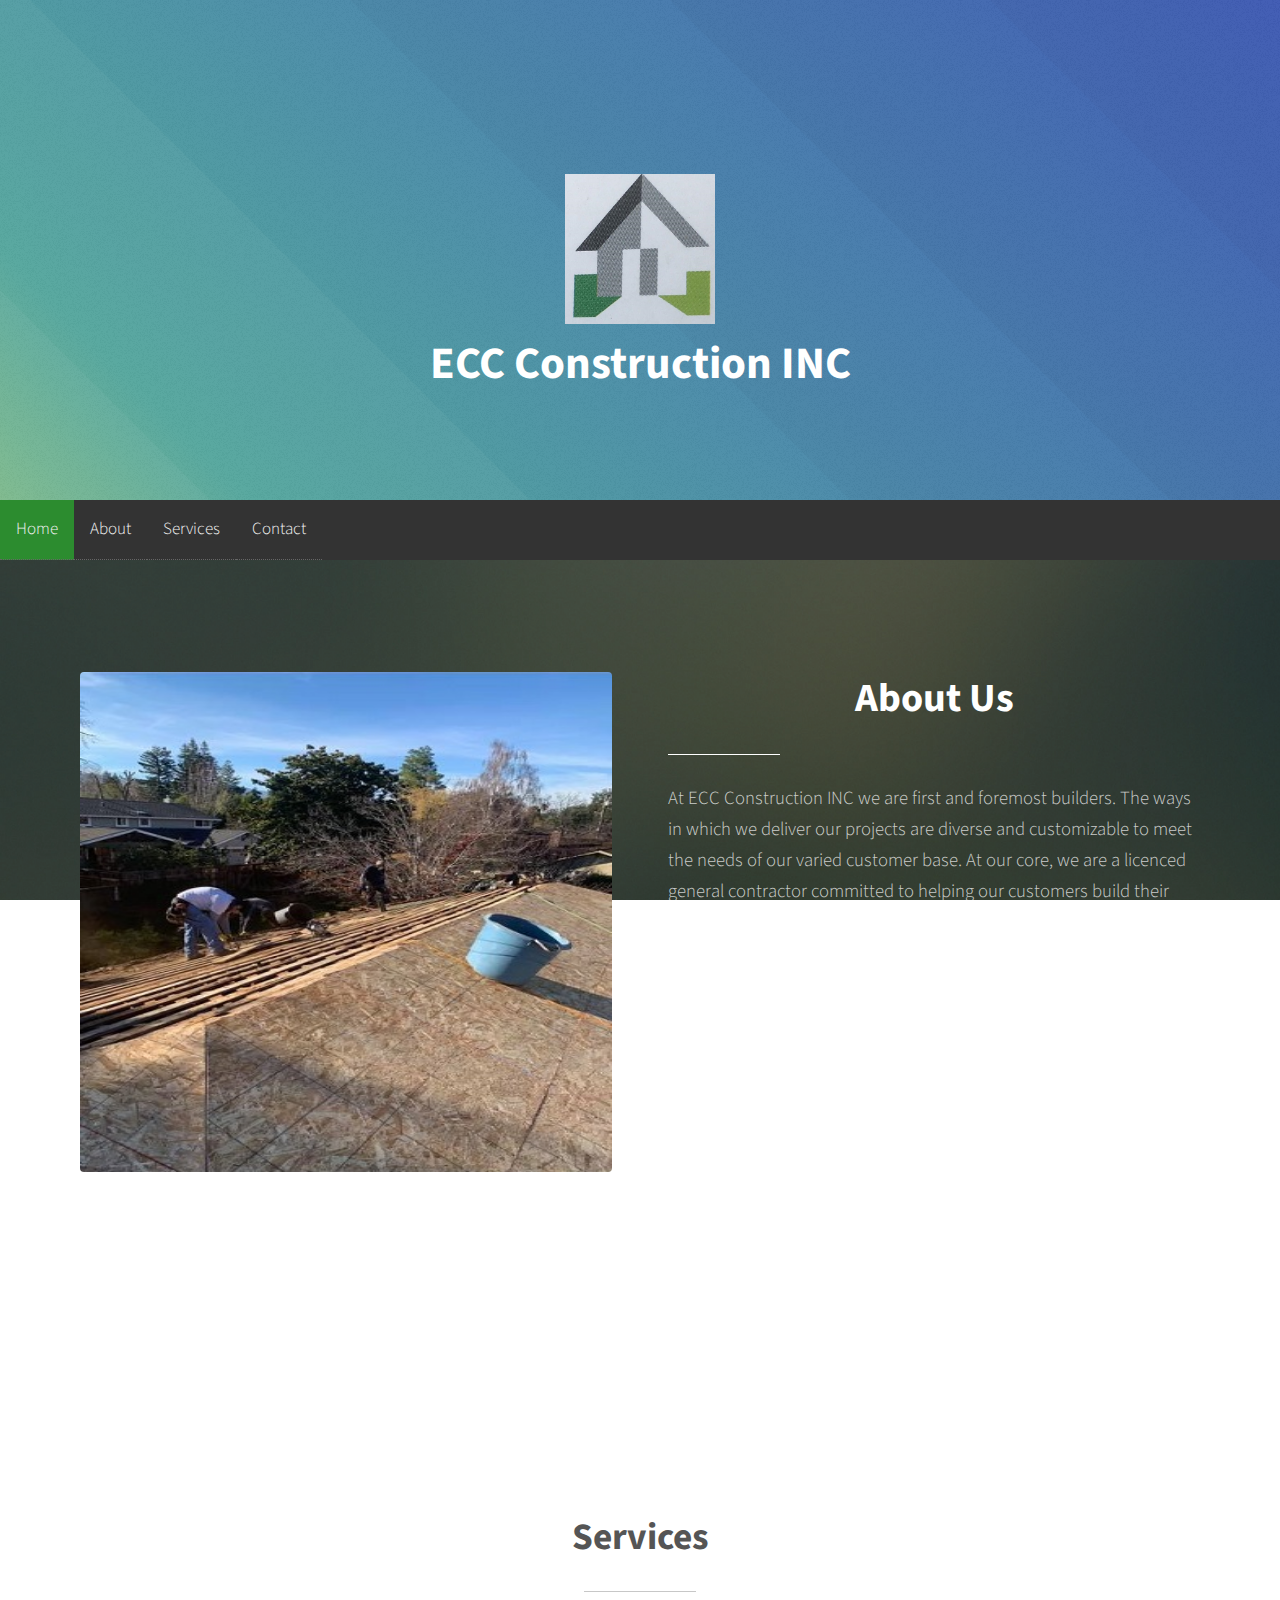
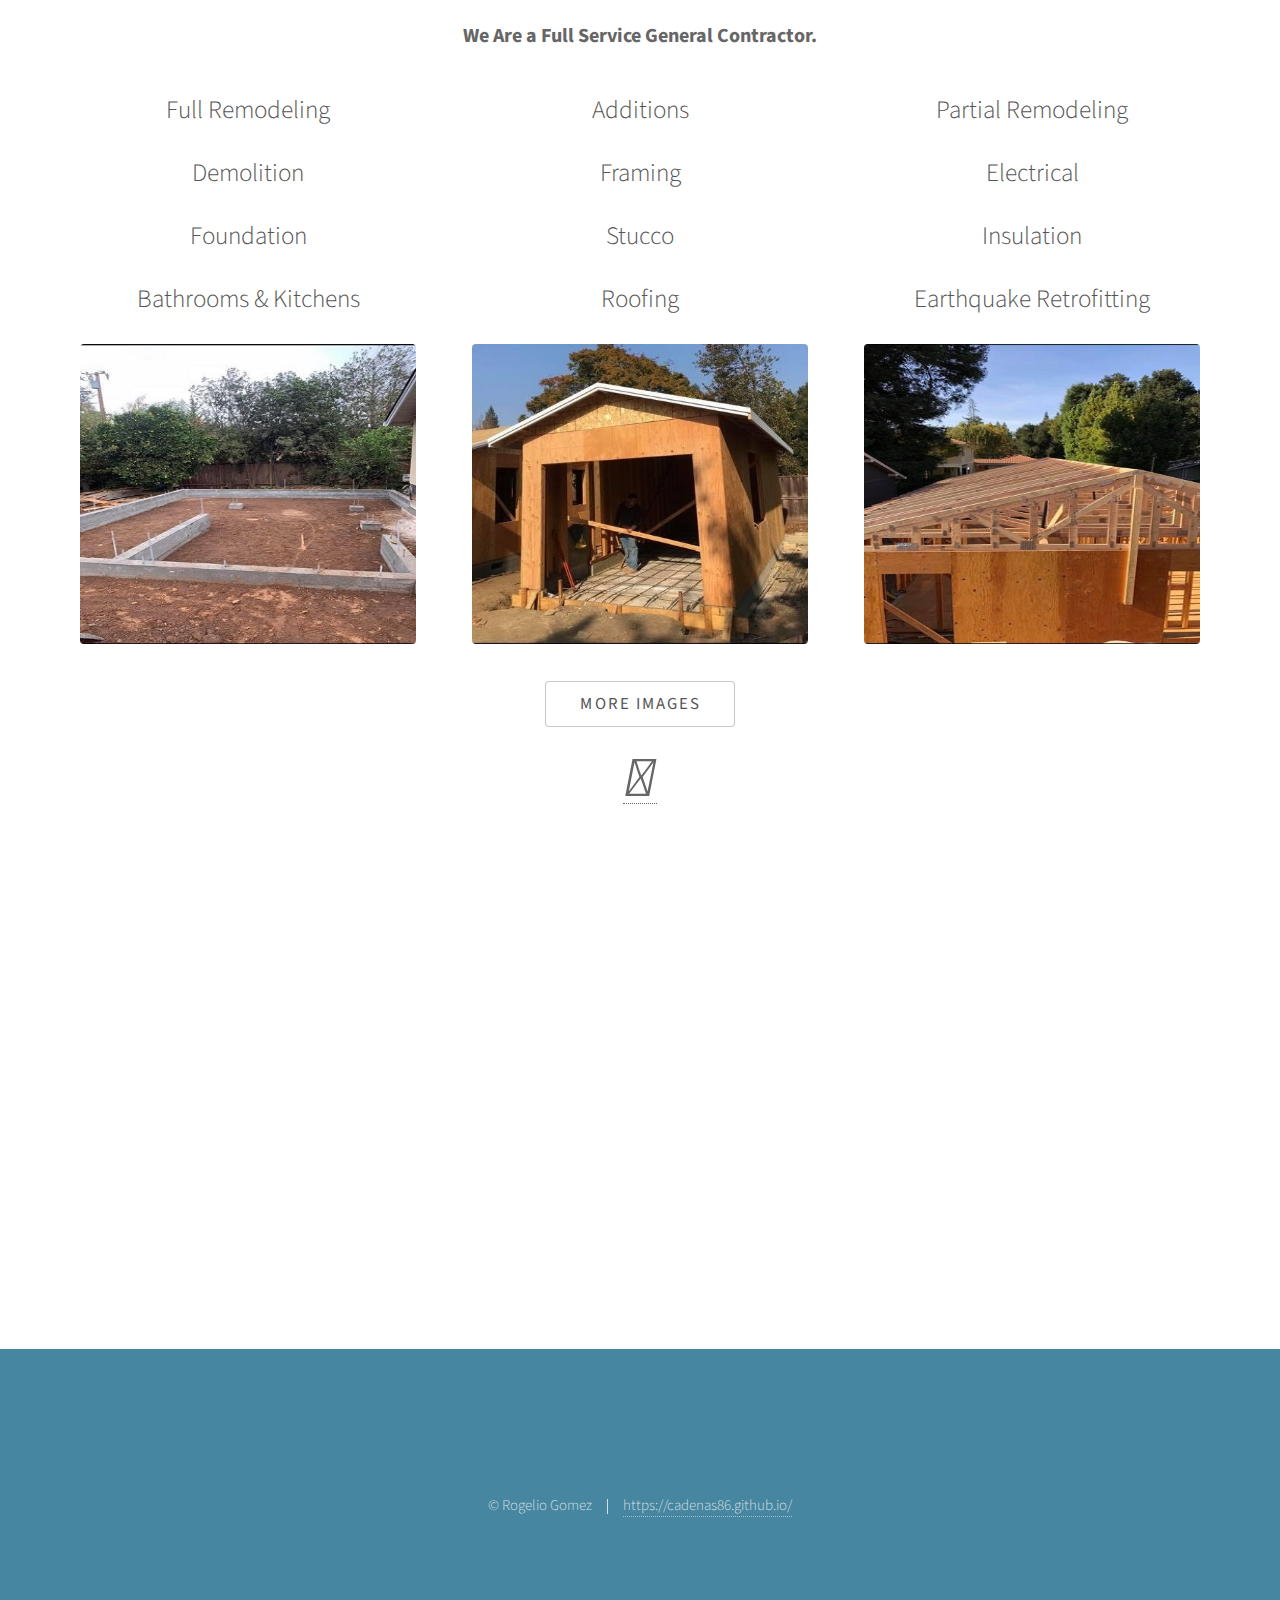
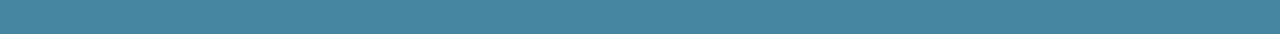
<file: index.html>
<!DOCTYPE HTML>
<!--
	Photon by HTML5 UP
	html5up.net | @ajlkn
	Free for personal and commercial use under the CCA 3.0 license (html5up.net/license)
-->
<html>
	<head>
		<title>Eccon Website</title>
		<link rel="stylesheet" href="https://www.w3schools.com/w3css/4/w3.css">
		<meta charset="utf-8" />
		<meta name="viewport" content="width=device-width, initial-scale=1, user-scalable=no" />
		<link rel="stylesheet" href="assets/css/main.css" />
		<link rel="stylesheet" href="https://use.fontawesome.com/releases/v5.8.1/css/all.css" integrity="sha384-50oBUHEmvpQ+1lW4y57PTFmhCaXp0ML5d60M1M7uH2+nqUivzIebhndOJK28anvf" crossorigin="anonymous">
		<noscript><link rel="stylesheet" href="assets/css/noscript.css" /></noscript>
		<link rel="stylesheet" href="https://cdnjs.cloudflare.com/ajax/libs/font-awesome/4.7.0/css/font-awesome.min.css">
	</head>
	<body class="is-preload">

		<!-- Header -->
			<section id="header">
				
					<div class=ecc>
				<img class="ecc4" src="images\ecc.jpg" alt="" >
				<h1 class="header1">ECC Construction INC</h1>
				</div>
				
			</section>
			
			<!--nav-->
			<div class="topnav" id="myTopnav">
					<a href="#header" class="active">Home</a>
					<a href="#two">About</a>
					<a href="#three">Services</a>
					<a href="#four">Contact</a>
					<a href="javascript:void(0);" class="icon" onclick="myFunction()">
					  <i class="fa fa-bars"></i>
					</a>
				  </div>


		<!-- One -->
		<!--
		<section id="one" class="main style1">
			<div class="container">
				<div class="row gtr-150">
					<div class="col-6 col-12-medium">
						<header class="major">
							<h2 class="ecc1">ECC Construction Inc.<br /></h2>
						</header>
						<p>With Over 20 years experience in home renovation </p>
					</div>
					<div class="col-6 col-12-medium imp-medium">
						<span class="image fit"><img src="images/econ1.jpg" alt="" /></span>
					</div>
				</div>
			</div>
		</section>
-->
		<!-- Two -->
			<section id="two" class="main style2">
				<div class="container">
					<div class="row gtr-150">
						<div class="col-6 col-12-medium">
								
								<span class="image fit"><img class="slideshow w3-animate-fading" src="images\econ2.jpg" alt="" height="500" width="500" /></span>
								<span class="image fit"><img class="slideshow w3-animate-fading" src="images\econ4.jpg" alt=""  height="500" width="500" /></span>
								<span class="image fit"><img class="slideshow w3-animate-fading" src="images\econ5.jpg" alt=""  height="500" width="500" /></span>
								
							<!--fontawsome
							<ul class="major-icons">
								<li><span class="fas fa-shower" style="font-size: 30px"></span></li>
								<li><span class="fas fa-home" style="font-size: 30px"></span></li>
								<li><span class="fas fa-building" style="font-size: 30px"></span></li>
								<li><span class="fas fa-hammer" style="font-size: 30px"></span></li>
								<li><span class="fas fa-toolbox" style="font-size: 30px"></span></li>
								<li><span class= "fas fa-tools" style="font-size: 30px"></span></li>
							</ul>
						-->
						</div>
						<div class="col-6 col-12-medium">
							<header class="major">
								<h2 class="ecc1">About Us
									</h2>
							</header>
							<p>
								At ECC Construction INC we are first and foremost builders. The ways in which we deliver our projects 
								are diverse and customizable to meet the needs of our varied customer base.  
								At our core, we are a licenced general contractor committed to helping our customers build their dream homes.
							</p>

							<p>
								We have been helping families build their dream homes since 2011 servicing the south bay area since then, from full home renovations
								to home additions to fences no Job is to big or to small for ECC Construction Inc. 
							</p>
							<p>
									We minimize construction hassles and headaches.
									 We treat you with absolute honesty, respect and integrity. 
									 And when the project’s done, we stand behind our work. 
									 Our joy is delivering a project with the highest level of quality,
									 a house that gives you joy you can share with your family and friends.
							</p>
						</div>
					</div>
				</div>
			</section>

		<!-- Three -->
			<section id="three" class="main style1 special">
				<div class="container">
					<header class="major">
						<h2 style="font-weight: bold"> Services</h2>
					</header>
					<p style="font-weight: bold;font-size:20px ">We Are a Full Service General Contractor.</p>
					<div class="row gtr-150">
						<div class="col-4 col-12-medium">
								<h3>Full Remodeling</h3>
								<h3>Demolition</h3>
								<h3>Foundation</h3>
								<h3>Bathrooms & Kitchens</h3>
							<span class="image fit"><img src="images\econ3.jpg" alt="" height=300 width="200" /></span>
							
							
						</div>
						<div class="col-4 col-12-medium">
								<h3>Additions</h3>
								<h3>Framing</h3>
								<h3>Stucco</h3>
								<h3>Roofing</h3>
							<span class="image fit"><img src="images\econ4.jpg" alt="" height=300 width="200" /></span>
						
							
							
						</div>
						
						<div class="col-4 col-12-medium">
								<h3>Partial Remodeling</h3>
								<h3>Electrical</h3>
								<h3>Insulation</h3>
								<h3>Earthquake Retrofitting</h3>
							<span class="image fit"><img src="images\econ5.jpg" alt="" height=300 width="200"/></span>
							
							
						
						</div>
					</div>
				</div>
				<ul class="actions special">
						<li><a href="pics.html" class="button">More Images</a></li>
					</ul>
				<a href="https://www.facebook.com/ECC-Construction-inc-1836599553301024/"><i class="fab fa-facebook-square fa-3x"></i></a>
			</section>

		<!-- Four -->
			<section id="four" class="main style2 special">
				<div class="container">
					<header class="major">
						<h2>Contact Us</h2>
					</header>
					<p>Feel Free To Contact Us For A Free Estimate</p>
					<ul class="actions special">
						<p> (408)420-9563 | eduardoiceja@gmail.com </p>
						
						
						
					</ul>
					
					
					
				</div>
			</section>

		<!-- Five -->
		<!--
			<section id="five" class="main style1">
				<div class="container">
					<header class="major special">
						<h2>Elements</h2>
					</header>

					<section>
						<h4>Text</h4>
						<p>This is <b>bold</b> and this is <strong>strong</strong>. This is <i>italic</i> and this is <em>emphasized</em>.
						This is <sup>superscript</sup> text and this is <sub>subscript</sub> text.
						This is <u>underlined</u> and this is code: <code>for (;;) { ... }</code>. Finally, <a href="#">this is a link</a>.</p>
						<hr />
						<header>
							<h4>Heading with a Subtitle</h4>
							<p>Lorem ipsum dolor sit amet nullam id egestas urna aliquam</p>
						</header>
						<p>Nunc lacinia ante nunc ac lobortis. Interdum adipiscing gravida odio porttitor sem non mi integer non faucibus ornare mi ut ante amet placerat aliquet. Volutpat eu sed ante lacinia sapien lorem accumsan varius montes viverra nibh in adipiscing blandit tempus accumsan.</p>
						<header>
							<h5>Heading with a Subtitle</h5>
							<p>Lorem ipsum dolor sit amet nullam id egestas urna aliquam</p>
						</header>
						<p>Nunc lacinia ante nunc ac lobortis. Interdum adipiscing gravida odio porttitor sem non mi integer non faucibus ornare mi ut ante amet placerat aliquet. Volutpat eu sed ante lacinia sapien lorem accumsan varius montes viverra nibh in adipiscing blandit tempus accumsan.</p>
						<hr />
						<h2>Heading Level 2</h2>
						<h3>Heading Level 3</h3>
						<h4>Heading Level 4</h4>
						<h5>Heading Level 5</h5>
						<h6>Heading Level 6</h6>
						<hr />
						<h5>Blockquote</h5>
						<blockquote>Fringilla nisl. Donec accumsan interdum nisi, quis tincidunt felis sagittis eget tempus euismod. Vestibulum ante ipsum primis in faucibus vestibulum. Blandit adipiscing eu felis iaculis volutpat ac adipiscing accumsan faucibus. Vestibulum ante ipsum primis in faucibus lorem ipsum dolor sit amet nullam adipiscing eu felis.</blockquote>
						<h5>Preformatted</h5>
						<pre><code>i = 0;

while (!deck.isInOrder()) {
print 'Iteration ' + i;
deck.shuffle();
i++;
}

print 'It took ' + i + ' iterations to sort the deck.';</code></pre>
					</section>

					<section>
						<h4>Lists</h4>
						<div class="row">
							<div class="col-6 col-12-medium">
								<h5>Unordered</h5>
								<ul>
									<li>Dolor pulvinar etiam.</li>
									<li>Sagittis adipiscing.</li>
									<li>Felis enim feugiat.</li>
								</ul>
								<h5>Alternate</h5>
								<ul class="alt">
									<li>Dolor pulvinar etiam.</li>
									<li>Sagittis adipiscing.</li>
									<li>Felis enim feugiat.</li>
								</ul>
							</div>
							<div class="col-6 col-12-medium">
								<h5>Ordered</h5>
								<ol>
									<li>Dolor pulvinar etiam.</li>
									<li>Etiam vel felis viverra.</li>
									<li>Felis enim feugiat.</li>
									<li>Dolor pulvinar etiam.</li>
									<li>Etiam vel felis lorem.</li>
									<li>Felis enim et feugiat.</li>
								</ol>
								<h5>Icons</h5>
								<ul class="icons">
									<li><a href="#" class="icon fa-twitter"><span class="label">Twitter</span></a></li>
									<li><a href="#" class="icon fa-facebook"><span class="label">Facebook</span></a></li>
									<li><a href="#" class="icon fa-instagram"><span class="label">Instagram</span></a></li>
									<li><a href="#" class="icon fa-github"><span class="label">Github</span></a></li>
								</ul>
							</div>
						</div>
						<h5>Actions</h5>
						<div class="row">
							<div class="col-6 col-12-medium">
								<ul class="actions">
									<li><a href="#" class="button primary">Default</a></li>
									<li><a href="#" class="button">Default</a></li>
								</ul>
								<ul class="actions small">
									<li><a href="#" class="button primary small">Small</a></li>
									<li><a href="#" class="button small">Small</a></li>
								</ul>
								<ul class="actions stacked">
									<li><a href="#" class="button primary">Default</a></li>
									<li><a href="#" class="button">Default</a></li>
								</ul>
								<ul class="actions stacked">
									<li><a href="#" class="button primary small">Small</a></li>
									<li><a href="#" class="button small">Small</a></li>
								</ul>
							</div>
							<div class="col-6 col-12-medium">
								<ul class="actions stacked">
									<li><a href="#" class="button primary fit">Default</a></li>
									<li><a href="#" class="button fit">Default</a></li>
								</ul>
								<ul class="actions stacked">
									<li><a href="#" class="button primary small fit">Small</a></li>
									<li><a href="#" class="button small fit">Small</a></li>
								</ul>
							</div>
						</div>
					</section>

					<section>
						<h4>Table</h4>
						<h5>Default</h5>
						<div class="table-wrapper">
							<table>
								<thead>
									<tr>
										<th>Name</th>
										<th>Description</th>
										<th>Price</th>
									</tr>
								</thead>
								<tbody>
									<tr>
										<td>Item One</td>
										<td>Ante turpis integer aliquet porttitor.</td>
										<td>29.99</td>
									</tr>
									<tr>
										<td>Item Two</td>
										<td>Vis ac commodo adipiscing arcu aliquet.</td>
										<td>19.99</td>
									</tr>
									<tr>
										<td>Item Three</td>
										<td> Morbi faucibus arcu accumsan lorem.</td>
										<td>29.99</td>
									</tr>
									<tr>
										<td>Item Four</td>
										<td>Vitae integer tempus condimentum.</td>
										<td>19.99</td>
									</tr>
									<tr>
										<td>Item Five</td>
										<td>Ante turpis integer aliquet porttitor.</td>
										<td>29.99</td>
									</tr>
								</tbody>
								<tfoot>
									<tr>
										<td colspan="2"></td>
										<td>100.00</td>
									</tr>
								</tfoot>
							</table>
						</div>

						<h5>Alternate</h5>
						<div class="table-wrapper">
							<table class="alt">
								<thead>
									<tr>
										<th>Name</th>
										<th>Description</th>
										<th>Price</th>
									</tr>
								</thead>
								<tbody>
									<tr>
										<td>Item One</td>
										<td>Ante turpis integer aliquet porttitor.</td>
										<td>29.99</td>
									</tr>
									<tr>
										<td>Item Two</td>
										<td>Vis ac commodo adipiscing arcu aliquet.</td>
										<td>19.99</td>
									</tr>
									<tr>
										<td>Item Three</td>
										<td> Morbi faucibus arcu accumsan lorem.</td>
										<td>29.99</td>
									</tr>
									<tr>
										<td>Item Four</td>
										<td>Vitae integer tempus condimentum.</td>
										<td>19.99</td>
									</tr>
									<tr>
										<td>Item Five</td>
										<td>Ante turpis integer aliquet porttitor.</td>
										<td>29.99</td>
									</tr>
								</tbody>
								<tfoot>
									<tr>
										<td colspan="2"></td>
										<td>100.00</td>
									</tr>
								</tfoot>
							</table>
						</div>
					</section>

					<section>
						<h4>Buttons</h4>
						<ul class="actions">
							<li><a href="#" class="button primary">Primary</a></li>
							<li><a href="#" class="button">Default</a></li>
						</ul>
						<ul class="actions">
							<li><a href="#" class="button large">Large</a></li>
							<li><a href="#" class="button">Default</a></li>
							<li><a href="#" class="button small">Small</a></li>
						</ul>
						<ul class="actions fit">
							<li><a href="#" class="button fit">Fit</a></li>
							<li><a href="#" class="button primary fit">Fit</a></li>
							<li><a href="#" class="button fit">Fit</a></li>
						</ul>
						<ul class="actions fit small">
							<li><a href="#" class="button primary fit small">Fit + Small</a></li>
							<li><a href="#" class="button fit small">Fit + Small</a></li>
							<li><a href="#" class="button primary fit small">Fit + Small</a></li>
						</ul>
						<ul class="actions">
							<li><a href="#" class="button primary icon fa-download">Icon</a></li>
							<li><a href="#" class="button icon fa-download">Icon</a></li>
						</ul>
						<ul class="actions">
							<li><span class="button primary disabled">Disabled</span></li>
							<li><span class="button disabled">Disabled</span></li>
						</ul>
					</section>

					<section>
						<h4>Form</h4>
						<form method="post" action="#">
							<div class="row gtr-uniform gtr-50">
								<div class="col-6 col-12-xsmall">
									<input type="text" name="demo-name" id="demo-name" value="" placeholder="Name" />
								</div>
								<div class="col-6 col-12-xsmall">
									<input type="email" name="demo-email" id="demo-email" value="" placeholder="Email" />
								</div>
								<div class="col-12">
									<select name="demo-category" id="demo-category">
										<option value="">- Category -</option>
										<option value="1">Manufacturing</option>
										<option value="1">Shipping</option>
										<option value="1">Administration</option>
										<option value="1">Human Resources</option>
									</select>
								</div>
								<div class="col-4 col-12-small">
									<input type="radio" id="demo-priority-low" name="demo-priority" checked>
									<label for="demo-priority-low">Low</label>
								</div>
								<div class="col-4 col-12-small">
									<input type="radio" id="demo-priority-normal" name="demo-priority">
									<label for="demo-priority-normal">Normal</label>
								</div>
								<div class="col-4 col-12-small">
									<input type="radio" id="demo-priority-high" name="demo-priority">
									<label for="demo-priority-high">High</label>
								</div>
								<div class="col-6 col-12-small">
									<input type="checkbox" id="demo-copy" name="demo-copy">
									<label for="demo-copy">Email me a copy</label>
								</div>
								<div class="col-6 col-12-small">
									<input type="checkbox" id="demo-human" name="demo-human" checked>
									<label for="demo-human">Not a robot</label>
								</div>
								<div class="col-12">
									<textarea name="demo-message" id="demo-message" placeholder="Enter your message" rows="6"></textarea>
								</div>
								<div class="col-12">
									<ul class="actions">
										<li><input type="submit" value="Send Message" class="primary" /></li>
										<li><input type="reset" value="Reset" /></li>
									</ul>
								</div>
							</div>
						</form>
					</section>

					<section>
						<h4>Image</h4>
						<h5>Fit</h5>
						<div class="box alt">
							<div class="row gtr-uniform gtr-50">
								<div class="col-12"><span class="image fit"><img src="images/pic06.jpg" alt="" /></span></div>
								<div class="col-4"><span class="image fit"><img src="images/pic02.jpg" alt="" /></span></div>
								<div class="col-4"><span class="image fit"><img src="images/pic03.jpg" alt="" /></span></div>
								<div class="col-4"><span class="image fit"><img src="images/pic04.jpg" alt="" /></span></div>
								<div class="col-4"><span class="image fit"><img src="images/pic03.jpg" alt="" /></span></div>
								<div class="col-4"><span class="image fit"><img src="images/pic04.jpg" alt="" /></span></div>
								<div class="col-4"><span class="image fit"><img src="images/pic02.jpg" alt="" /></span></div>
								<div class="col-4"><span class="image fit"><img src="images/pic04.jpg" alt="" /></span></div>
								<div class="col-4"><span class="image fit"><img src="images/pic02.jpg" alt="" /></span></div>
								<div class="col-4"><span class="image fit"><img src="images/pic03.jpg" alt="" /></span></div>
							</div>
						</div>
						<h5>Left &amp; Right</h5>
						<p><span class="image left"><img src="images/pic05.jpg" alt="" /></span>Fringilla nisl. Donec accumsan interdum nisi, quis tincidunt felis sagittis eget. tempus euismod. Vestibulum ante ipsum primis in faucibus vestibulum. Blandit adipiscing eu felis iaculis volutpat ac adipiscing accumsan eu faucibus. Integer ac pellentesque praesent tincidunt felis sagittis eget. tempus euismod. Vestibulum ante ipsum primis in faucibus vestibulum. Blandit adipiscing eu felis iaculis volutpat ac adipiscing accumsan eu faucibus. Integer ac pellentesque praesent. Donec accumsan interdum nisi, quis tincidunt felis sagittis eget. tempus euismod. Vestibulum ante ipsum primis in faucibus vestibulum. Blandit adipiscing eu felis iaculis volutpat ac adipiscing accumsan eu faucibus. Integer ac pellentesque praesent tincidunt felis sagittis eget. tempus euismod. Vestibulum ante ipsum primis in faucibus vestibulum. Blandit adipiscing eu felis iaculis volutpat ac adipiscing accumsan eu faucibus. Integer ac pellentesque praesent. Blandit adipiscing eu felis iaculis volutpat ac adipiscing accumsan eu faucibus. Integer ac pellentesque praesent tincidunt felis sagittis eget. tempus euismod. Vestibulum ante ipsum primis in faucibus vestibulum. Blandit adipiscing eu felis iaculis volutpat ac adipiscing accumsan eu faucibus. Integer ac pellentesque praesent.</p>
						<p><span class="image right"><img src="images/pic05.jpg" alt="" /></span>Fringilla nisl. Donec accumsan interdum nisi, quis tincidunt felis sagittis eget. tempus euismod. Vestibulum ante ipsum primis in faucibus vestibulum. Blandit adipiscing eu felis iaculis volutpat ac adipiscing accumsan eu faucibus. Integer ac pellentesque praesent tincidunt felis sagittis eget. tempus euismod. Vestibulum ante ipsum primis in faucibus vestibulum. Blandit adipiscing eu felis iaculis volutpat ac adipiscing accumsan eu faucibus. Integer ac pellentesque praesent. Donec accumsan interdum nisi, quis tincidunt felis sagittis eget. tempus euismod. Vestibulum ante ipsum primis in faucibus vestibulum. Blandit adipiscing eu felis iaculis volutpat ac adipiscing accumsan eu faucibus. Integer ac pellentesque praesent tincidunt felis sagittis eget. tempus euismod. Vestibulum ante ipsum primis in faucibus vestibulum. Blandit adipiscing eu felis iaculis volutpat ac adipiscing accumsan eu faucibus. Integer ac pellentesque praesent. Blandit adipiscing eu felis iaculis volutpat ac adipiscing accumsan eu faucibus. Integer ac pellentesque praesent tincidunt felis sagittis eget. tempus euismod. Vestibulum ante ipsum primis in faucibus vestibulum. Blandit adipiscing eu felis iaculis volutpat ac adipiscing accumsan eu faucibus. Integer ac pellentesque praesent.</p>
					</section>

				</div>
			</section>
		-->

		<!-- Footer -->
			<section id="footer">
				<ul class="copyright">
					<li>&copy; Rogelio Gomez</li><li><a href="https://cadenas86.github.io/">https://cadenas86.github.io/</a></li>
				</ul>
			</section>

		<!-- Scripts -->
			<script src="assets/js/jquery.min.js"></script>
			<script src="assets/js/jquery.scrolly.min.js"></script>
			<script src="assets/js/browser.min.js"></script>
			<script src="assets/js/breakpoints.min.js"></script>
			<script src="assets/js/util.js"></script>
			<script src="assets/js/main.js"></script>

	</body>
</html>
</file>
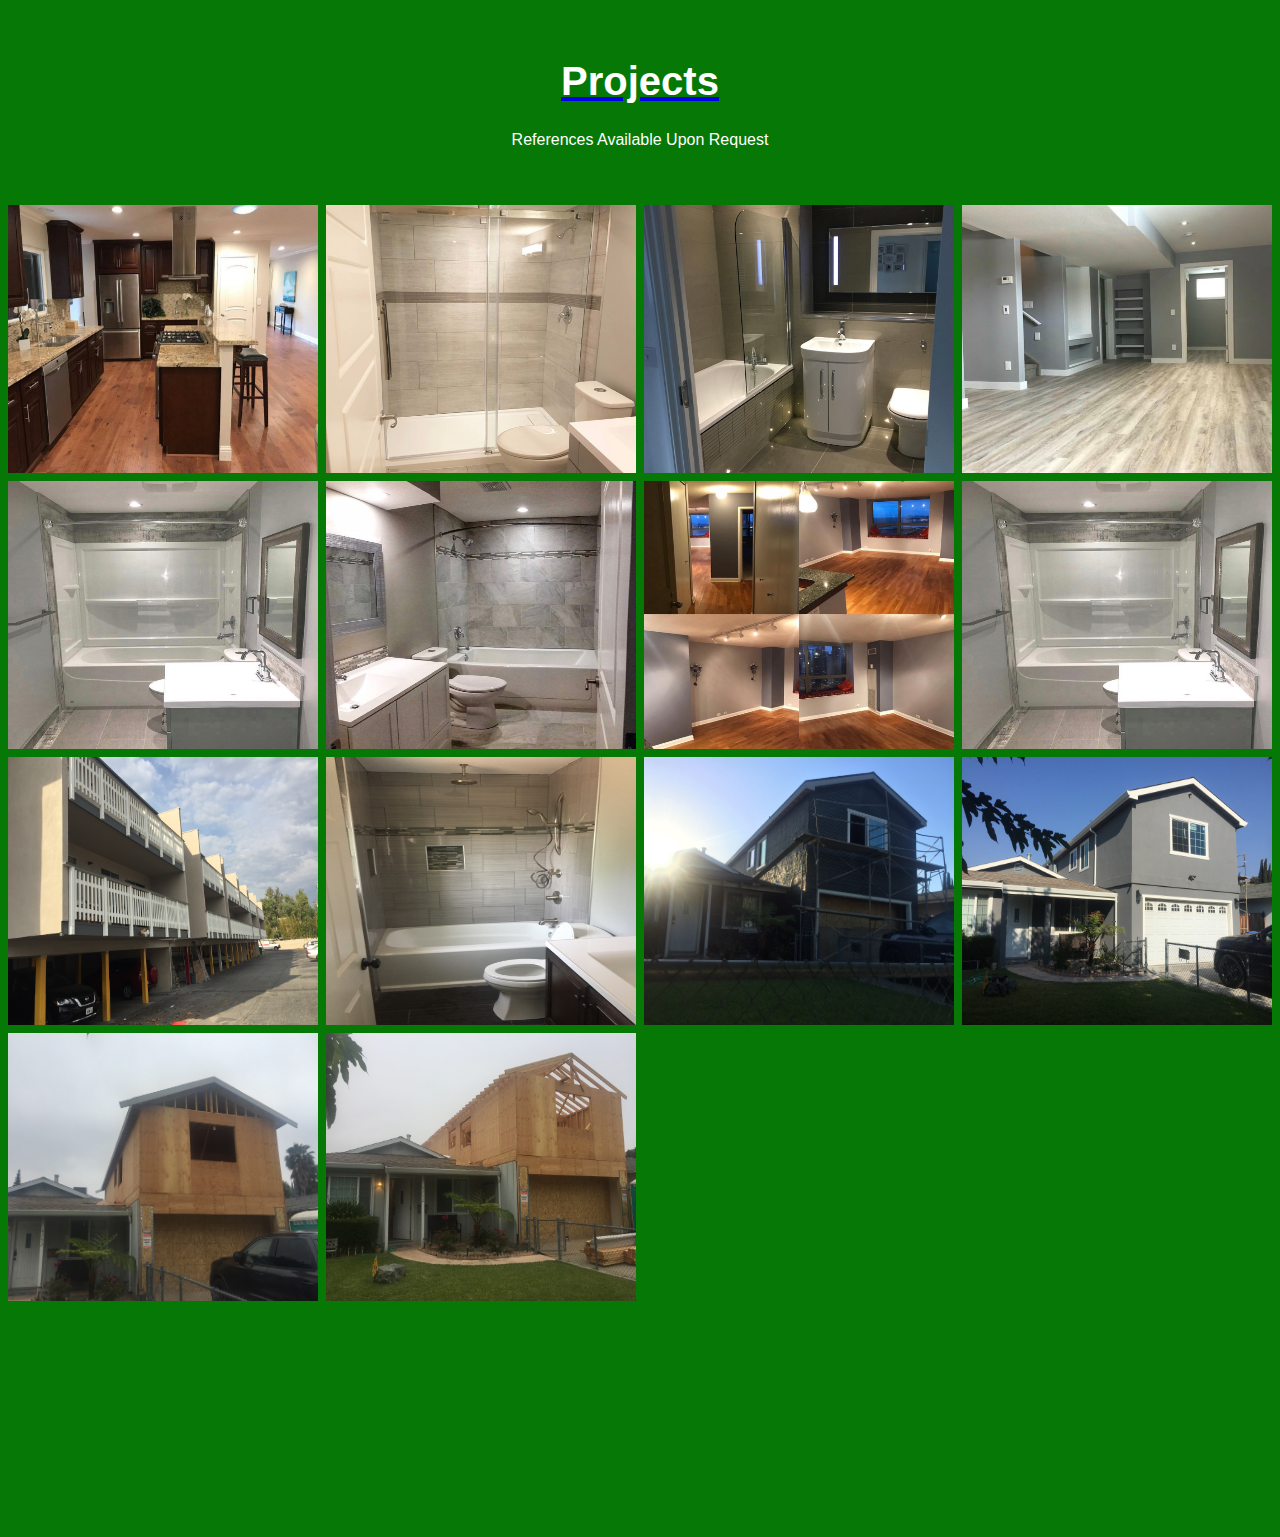
<file: pics.html>
<!DOCTYPE html>
<html>
<style>
* {
  box-sizing: border-box;
}

.body1 {
  margin: 0;
  font-family: Arial;
  background-color:rgb(5, 120, 5);
}

.header1 {
  text-align: center;
  padding: 32px;
  color: white;
}

.header1 h1{
  text-align: center;
  color: white;
  font-weight: bold;
  font-size: 40px;
}

.header1 h1:hover{
  transform: scale(1.1);
transition: 1s;
}

.row1 {
  display: -ms-flexbox; /* IE10 */
  display: flex;
  -ms-flex-wrap: wrap; /* IE10 */
  flex-wrap: wrap;
  padding: 0 4px;
}

/* Create four equal columns that sits next to each other */
.column1 {
  -ms-flex: 25%; /* IE10 */
  flex: 25%;
  max-width: 25%;
  padding: 0 4px;
}

.column1 img {
  margin-top: 8px;
  vertical-align: middle;
  width: 100%;
  height: 20%;
  max-width: 100%;
  
}

.column1 img:hover{
transform: scale(1.1);
transition: 1s;

}

/* Responsive layout - makes a two column-layout instead of four columns */
@media screen and (max-width: 800px) {
  .column1 {
    -ms-flex: 100%;
    flex: 100%;
    max-width: 100%;
    padding: 2%;
    -moz-flex-direction: column;
			-webkit-flex-direction: column;
			-ms-flex-direction: column;
			flex-direction: column;
			margin-left: 0;
			width: 100% !important;
  }
  .column1 img {
    -ms-flex: 100%;
    flex: 100%;
    max-width: 100%;
    -moz-flex-direction: column;
			-webkit-flex-direction: column;
			-ms-flex-direction: column;
			flex-direction: column;
			margin-left: 0;
			width: 100% !important;
  }

  .row1{
    -ms-flex: 100%;
    flex: 100%;
    max-width: 100%;
    -moz-flex-direction: column;
			-webkit-flex-direction: column;
			-ms-flex-direction: column;
			flex-direction: column;
			margin-left: 0;
			width: 100% !important;
  }

 

  

}
/* Responsive layout - makes the two columns stack on top of each other instead of next to each other */

@media screen and (max-width: 980px) {

.container {
  max-width: 100% !important;
  width: 100% !important;
}

}

@media screen and (max-width: 480px) {

.container {
  max-width: calc(100% - 3em);
}

}

@media screen and (max-width: 600px) {
  .column1 {
    -ms-flex: 100%;
    flex: 100%;
    max-width: 100%;
    -moz-flex-direction: column;
			-webkit-flex-direction: column;
			-ms-flex-direction: column;
			flex-direction: column;
			margin-left: 0;
			width: 100% !important;
  }

  .column1 img {
    -ms-flex: 100%;
    flex: 100%;
    max-width: 100%;
    -moz-flex-direction: column;
			-webkit-flex-direction: column;
			-ms-flex-direction: column;
			flex-direction: column;
			margin-left: 0;
			width: 100% !important;
  }

  .row1{
    -ms-flex: 100%;
    flex: 100%;
    max-width: 100%;
    -moz-flex-direction: column;
			-webkit-flex-direction: column;
			-ms-flex-direction: column;
			flex-direction: column;
			margin-left: 0;
			width: 100% !important;
  }


  
}

@media screen and (max-width: 480px) {


.column1 {
    -ms-flex: 100%;
    flex: 100%;
    max-width: 100%;
    -moz-flex-direction: column;
			-webkit-flex-direction: column;
			-ms-flex-direction: column;
			flex-direction: column;
			margin-left: 0;
			width: 100% !important;
  }

  .column1 img {
    -ms-flex: 100%;
    flex: 100%;
    max-width: 100%;
    -moz-flex-direction: column;
			-webkit-flex-direction: column;
			-ms-flex-direction: column;
			flex-direction: column;
			margin-left: 0;
			width: 100% !important;
  }

  .row1{
    -ms-flex: 100%;
    flex: 100%;
    max-width: 100%;
    -moz-flex-direction: column;
			-webkit-flex-direction: column;
			-ms-flex-direction: column;
			flex-direction: column;
			margin-left: 0;
			width: 100% !important;
  }

}
</style>
<body class="body1">

<!-- Header -->
<div class="header1">
  <a href="index.html"><h1>Projects</h1></a>
  <p>References Available Upon Request</p>
</div>

<!-- Photo Grid -->
<div class="row1"> 
  <div class="column1">
    <a href="images\IMG_14311.jpg"><img src="images\IMG_14311.jpg" style="width:100%"></a>
   
    <a href="images\IMG_05791.jpg"><img src="images\IMG_05791.jpg" style="width:100%"></a>
    
    <a href="images\IMG_10521.jpg"><img src="images\IMG_10521.jpg" style="width:100%"></a>

    <a href="images\IMG_02821.jpg"><img src="images\IMG_02821.jpg" style="width:100%"></a>
    
   </div>
  
  <div class="column1">
    <a href="images\IMG_05801.jpg"><img src="images\IMG_05801.jpg" style="width:100%"></a>
    
    <a href="images\IMG_05811.jpg"><img src="images\IMG_05811.jpg" style="width:100%"></a>
    
    <a href="images\IMG_07211.jpg"><img src="images\IMG_07211.jpg" style="width:100%"></a>
    
    <a href="images\IMG_02711.jpg"><img src="images\IMG_02711.jpg" style="width:100%"></a>
    
    </div>  

  <div class="column1">
    <a href="images\IMG_05741.jpg"><img src="images\IMG_05741.jpg" style="width:100%"></a>
        
    <a href="images\IMG_05751.jpg"><img src="images\IMG_05751.jpg" style="width:100%"></a>
        
    <a href="images\IMG_03631.jpg"><img src="images\IMG_03631.jpg" style="width:100%"></a>
       
      
      
  </div>
    <div class="column1">
    <a href="images\IMG_05781.jpg"><img src="images\IMG_05781.jpg" style="width:100%"></a>
        
    <a href="images\IMG_05791.jpg"><img src="images\IMG_05791.jpg" style="width:100%"></a>
  
         
    <a href="images\IMG_06871.jpg"><img src="images\IMG_06871.jpg" style="width:100%"></a>
        
        
  </div>
 
 
</div>

</body>
</html>
</file>
<file: assets/css/main.css>
@import url("font-awesome.min.css");
@import url("https://fonts.googleapis.com/css?family=Source+Sans+Pro:300,300italic,400,400italic");

/*
	Photon by HTML5 UP
	html5up.net | @ajlkn
	Free for personal and commercial use under the CCA 3.0 license (html5up.net/license)
*/

html, body, div, span, applet, object,
iframe, h1, h2, h3, h4, h5, h6, p, blockquote,
pre, a, abbr, acronym, address, big, cite,
code, del, dfn, em, img, ins, kbd, q, s, samp,
small, strike, strong, sub, sup, tt, var, b,
u, i, center, dl, dt, dd, ol, ul, li, fieldset,
form, label, legend, table, caption, tbody,
tfoot, thead, tr, th, td, article, aside,
canvas, details, embed, figure, figcaption,
footer, header, hgroup, menu, nav, output, ruby,
section, summary, time, mark, audio, video 
{
	margin: 0;
	padding: 0;
	border: 0;
	font-size: 100%;
	font: inherit;
	vertical-align: baseline;}

article, aside, details, figcaption, figure,
footer, header, hgroup, menu, nav, section {
	display: block;}

body {
	line-height: 1;
}

ol, ul {
	list-style: none;
}

blockquote, q {
	quotes: none;
}

	blockquote:before, blockquote:after, q:before, q:after {
		content: '';
		content: none;
	}

table {
	border-collapse: collapse;
	border-spacing: 0;
}

body {
	-webkit-text-size-adjust: none;
}

mark {
	background-color: transparent;
	color: inherit;
}

input::-moz-focus-inner {
	border: 0;
	padding: 0;
}

input, select, textarea {
	-moz-appearance: none;
	-webkit-appearance: none;
	-ms-appearance: none;
	appearance: none;
}

/* Basic */

	html {
		box-sizing: border-box;
	}

	*, *:before, *:after {
		box-sizing: inherit;
	}

	body {
		background: #fff;
	}

		body.is-preload *, body.is-preload *:before, body.is-preload *:after {
			-moz-animation: none !important;
			-webkit-animation: none !important;
			-ms-animation: none !important;
			animation: none !important;
			-moz-transition: none !important;
			-webkit-transition: none !important;
			-ms-transition: none !important;
			transition: none !important;
		}

	body, input, select, textarea {
		color: #666;
		font-family: "Source Sans Pro", Helvetica, sans-serif;
		font-size: 16pt;
		font-weight: 300;
		line-height: 1.65em;
	}

	a {
		-moz-transition: color 0.2s ease-in-out, border-color 0.2s ease-in-out;
		-webkit-transition: color 0.2s ease-in-out, border-color 0.2s ease-in-out;
		-ms-transition: color 0.2s ease-in-out, border-color 0.2s ease-in-out;
		transition: color 0.2s ease-in-out, border-color 0.2s ease-in-out;
		border-bottom: dotted 1px #666;
		color: inherit;
		text-decoration: none;
	}

		a:hover {
			border-bottom-color: transparent !important;
			color: #6bd4c8;
		}

	strong, b {
		color: #555;
		font-weight: 400;
	}

	em, i {
		font-style: italic;
	}

	p {
		margin: 0 0 2em 0;
	}

	h1, h2, h3, h4, h5, h6 {
		color: #555;
		line-height: 1em;
		margin: 0 0 1em 0;
	}

		h1 a, h2 a, h3 a, h4 a, h5 a, h6 a {
			color: inherit;
			text-decoration: none;
		}

	h1 {
		font-size: 2.25em;
		line-height: 1.35em;
	}

	h2 {
		font-size: 2em;
		line-height: 1.35em;
	}

	h3 {
		font-size: 1.35em;
		line-height: 1.5em;
	}

	h4 {
		font-size: 1.25em;
		line-height: 1.5em;
	}

	h5 {
		font-size: 0.9em;
		line-height: 1.5em;
	}

	h6 {
		font-size: 0.7em;
		line-height: 1.5em;
	}

	sub {
		font-size: 0.8em;
		position: relative;
		top: 0.5em;
	}

	sup {
		font-size: 0.8em;
		position: relative;
		top: -0.5em;
	}

	hr {
		border: 0;
		border-bottom: solid 1px rgba(144, 144, 144, 0.5);
		margin: 2em 0;
	}

		hr.major {
			margin: 3em 0;
		}

	blockquote {
		border-left: solid 4px rgba(144, 144, 144, 0.5);
		font-style: italic;
		margin: 0 0 2em 0;
		padding: 0.5em 0 0.5em 2em;
	}

	code {
		background: rgba(144, 144, 144, 0.075);
		border-radius: 4px;
		border: solid 1px rgba(144, 144, 144, 0.5);
		font-family: "Courier New", monospace;
		font-size: 0.9em;
		margin: 0 0.25em;
		padding: 0.25em 0.65em;
	}

	pre {
		-webkit-overflow-scrolling: touch;
		font-family: "Courier New", monospace;
		font-size: 0.9em;
		margin: 0 0 2em 0;
	}

		pre code {
			display: block;
			line-height: 1.75em;
			padding: 1em 1.5em;
			overflow-x: auto;
		}

	.align-left {
		text-align: left;
	}

	.align-center {
		text-align: center;
	}

	.align-right {
		text-align: right;
	}
/* Container */

.container {
	margin: 0 auto;
	max-width: calc(100% - 4em);
	width: 60em;
}

	.container.xsmall {
		width: 15em;
	}

	.container.small {
		width: 30em;
	}

	.container.medium {
		width: 45em;
	}

	.container.large {
		width: 75em;
	}

	.container.xlarge {
		width: 90em;
	}

	.container.max {
		width: 100%;
	}

	@media screen and (max-width: 980px) {

		.container {
			max-width: 100% !important;
			width: 100% !important;
		}

	}

	@media screen and (max-width: 480px) {

		.container {
			max-width: calc(100% - 3em);
		}

	}

/* Row */

.row {
	display: flex;
	flex-wrap: wrap;
	box-sizing: border-box;
	align-items: stretch;
}

	.row > * {
		box-sizing: border-box;
	}

	.row.gtr-uniform > * > :last-child {
		margin-bottom: 0;
	}

	.row.aln-left {
		justify-content: flex-start;
	}

	.row.aln-center {
		justify-content: center;
	}

	.row.aln-right {
		justify-content: flex-end;
	}

	.row.aln-top {
		align-items: flex-start;
	}

	.row.aln-middle {
		align-items: center;
	}

	.row.aln-bottom {
		align-items: flex-end;
	}

	.row > .imp {
		order: -1;
	}

	.row > .col-1 {
		width: 8.3333333333%;
	}

	.row > .off-1 {
		margin-left: 8.3333333333%;
	}

	.row > .col-2 {
		width: 16.6666666667%;
	}

	.row > .off-2 {
		margin-left: 16.6666666667%;
	}

	.row > .col-3 {
		width: 25%;
	}

	.row > .off-3 {
		margin-left: 25%;
	}

	.row > .col-4 {
		width: 33.3333333333%;
	}

	.row > .off-4 {
		margin-left: 33.3333333333%;
	}

	.row > .col-5 {
		width: 41.6666666667%;
	}

	.row > .off-5 {
		margin-left: 41.6666666667%;
	}

	.row > .col-6 {
		width: 50%;
	}

	.row > .off-6 {
		margin-left: 50%;
	}

	.row > .col-7 {
		width: 58.3333333333%;
	}

	.row > .off-7 {
		margin-left: 58.3333333333%;
	}

	.row > .col-8 {
		width: 66.6666666667%;
	}

	.row > .off-8 {
		margin-left: 66.6666666667%;
	}

	.row > .col-9 {
		width: 75%;
	}

	.row > .off-9 {
		margin-left: 75%;
	}

	.row > .col-10 {
		width: 83.3333333333%;
	}

	.row > .off-10 {
		margin-left: 83.3333333333%;
	}

	.row > .col-11 {
		width: 91.6666666667%;
	}

	.row > .off-11 {
		margin-left: 91.6666666667%;
	}

	.row > .col-12 {
		width: 100%;
	}

	.row > .off-12 {
		margin-left: 100%;
	}

	.row.gtr-0 {
		margin-top: 0;
		margin-left: 0em;
	}

		.row.gtr-0 > * {
			padding: 0 0 0 0em;
		}

		.row.gtr-0.gtr-uniform {
			margin-top: 0em;
		}

			.row.gtr-0.gtr-uniform > * {
				padding-top: 0em;
			}

	.row.gtr-25 {
		margin-top: 0;
		margin-left: -0.5em;
	}

		.row.gtr-25 > * {
			padding: 0 0 0 0.5em;
		}

		.row.gtr-25.gtr-uniform {
			margin-top: -0.5em;
		}

			.row.gtr-25.gtr-uniform > * {
				padding-top: 0.5em;
			}

	.row.gtr-50 {
		margin-top: 0;
		margin-left: -1em;
	}

		.row.gtr-50 > * {
			padding: 0 0 0 1em;
		}

		.row.gtr-50.gtr-uniform {
			margin-top: -1em;
		}

			.row.gtr-50.gtr-uniform > * {
				padding-top: 1em;
			}

	.row {
		margin-top: 0;
		margin-left: -2em;
	}

		.row > * {
			padding: 0 0 0 2em;
		}

		.row.gtr-uniform {
			margin-top: -2em;
		}

			.row.gtr-uniform > * {
				padding-top: 2em;
			}

	.row.gtr-150 {
		margin-top: 0;
		margin-left: -3em;
	}

		.row.gtr-150 > * {
			padding: 0 0 0 3em;
		}

		.row.gtr-150.gtr-uniform {
			margin-top: -3em;
		}

			.row.gtr-150.gtr-uniform > * {
				padding-top: 3em;
			}

	.row.gtr-200 {
		margin-top: 0;
		margin-left: -4em;
	}

		.row.gtr-200 > * {
			padding: 0 0 0 4em;
		}

		.row.gtr-200.gtr-uniform {
			margin-top: -4em;
		}

			.row.gtr-200.gtr-uniform > * {
				padding-top: 4em;
			}

	@media screen and (max-width: 1680px) {

		.row {
			display: flex;
			flex-wrap: wrap;
			box-sizing: border-box;
			align-items: stretch;
		}

			.row > * {
				box-sizing: border-box;
			}

			.row.gtr-uniform > * > :last-child {
				margin-bottom: 0;
			}

			.row.aln-left {
				justify-content: flex-start;
			}

			.row.aln-center {
				justify-content: center;
			}

			.row.aln-right {
				justify-content: flex-end;
			}

			.row.aln-top {
				align-items: flex-start;
			}

			.row.aln-middle {
				align-items: center;
			}

			.row.aln-bottom {
				align-items: flex-end;
			}

			.row > .imp-xlarge {
				order: -1;
			}

			.row > .col-1-xlarge {
				width: 8.3333333333%;
			}

			.row > .off-1-xlarge {
				margin-left: 8.3333333333%;
			}

			.row > .col-2-xlarge {
				width: 16.6666666667%;
			}

			.row > .off-2-xlarge {
				margin-left: 16.6666666667%;
			}

			.row > .col-3-xlarge {
				width: 25%;
			}

			.row > .off-3-xlarge {
				margin-left: 25%;
			}

			.row > .col-4-xlarge {
				width: 33.3333333333%;
			}

			.row > .off-4-xlarge {
				margin-left: 33.3333333333%;
			}

			.row > .col-5-xlarge {
				width: 41.6666666667%;
			}

			.row > .off-5-xlarge {
				margin-left: 41.6666666667%;
			}

			.row > .col-6-xlarge {
				width: 50%;
			}

			.row > .off-6-xlarge {
				margin-left: 50%;
			}

			.row > .col-7-xlarge {
				width: 58.3333333333%;
			}

			.row > .off-7-xlarge {
				margin-left: 58.3333333333%;
			}

			.row > .col-8-xlarge {
				width: 66.6666666667%;
			}

			.row > .off-8-xlarge {
				margin-left: 66.6666666667%;
			}

			.row > .col-9-xlarge {
				width: 75%;
			}

			.row > .off-9-xlarge {
				margin-left: 75%;
			}

			.row > .col-10-xlarge {
				width: 83.3333333333%;
			}

			.row > .off-10-xlarge {
				margin-left: 83.3333333333%;
			}

			.row > .col-11-xlarge {
				width: 91.6666666667%;
			}

			.row > .off-11-xlarge {
				margin-left: 91.6666666667%;
			}

			.row > .col-12-xlarge {
				width: 100%;
			}

			.row > .off-12-xlarge {
				margin-left: 100%;
			}

			.row.gtr-0 {
				margin-top: 0;
				margin-left: 0em;
			}

				.row.gtr-0 > * {
					padding: 0 0 0 0em;
				}

				.row.gtr-0.gtr-uniform {
					margin-top: 0em;
				}

					.row.gtr-0.gtr-uniform > * {
						padding-top: 0em;
					}

			.row.gtr-25 {
				margin-top: 0;
				margin-left: -0.5em;
			}

				.row.gtr-25 > * {
					padding: 0 0 0 0.5em;
				}

				.row.gtr-25.gtr-uniform {
					margin-top: -0.5em;
				}

					.row.gtr-25.gtr-uniform > * {
						padding-top: 0.5em;
					}

			.row.gtr-50 {
				margin-top: 0;
				margin-left: -1em;
			}

				.row.gtr-50 > * {
					padding: 0 0 0 1em;
				}

				.row.gtr-50.gtr-uniform {
					margin-top: -1em;
				}

					.row.gtr-50.gtr-uniform > * {
						padding-top: 1em;
					}

			.row {
				margin-top: 0;
				margin-left: -2em;
			}

				.row > * {
					padding: 0 0 0 2em;
				}

				.row.gtr-uniform {
					margin-top: -2em;
				}

					.row.gtr-uniform > * {
						padding-top: 2em;
					}

			.row.gtr-150 {
				margin-top: 0;
				margin-left: -3em;
			}

				.row.gtr-150 > * {
					padding: 0 0 0 3em;
				}

				.row.gtr-150.gtr-uniform {
					margin-top: -3em;
				}

					.row.gtr-150.gtr-uniform > * {
						padding-top: 3em;
					}

			.row.gtr-200 {
				margin-top: 0;
				margin-left: -4em;
			}

				.row.gtr-200 > * {
					padding: 0 0 0 4em;
				}

				.row.gtr-200.gtr-uniform {
					margin-top: -4em;
				}

					.row.gtr-200.gtr-uniform > * {
						padding-top: 4em;
					}

	}

	@media screen and (max-width: 1140px) {

		.row {
			display: flex;
			flex-wrap: wrap;
			box-sizing: border-box;
			align-items: stretch;
		}

			.row > * {
				box-sizing: border-box;
			}

			.row.gtr-uniform > * > :last-child {
				margin-bottom: 0;
			}

			.row.aln-left {
				justify-content: flex-start;
			}

			.row.aln-center {
				justify-content: center;
			}

			.row.aln-right {
				justify-content: flex-end;
			}

			.row.aln-top {
				align-items: flex-start;
			}

			.row.aln-middle {
				align-items: center;
			}

			.row.aln-bottom {
				align-items: flex-end;
			}

			.row > .imp-large {
				order: -1;
			}

			.row > .col-1-large {
				width: 8.3333333333%;
			}

			.row > .off-1-large {
				margin-left: 8.3333333333%;
			}

			.row > .col-2-large {
				width: 16.6666666667%;
			}

			.row > .off-2-large {
				margin-left: 16.6666666667%;
			}

			.row > .col-3-large {
				width: 25%;
			}

			.row > .off-3-large {
				margin-left: 25%;
			}

			.row > .col-4-large {
				width: 33.3333333333%;
			}

			.row > .off-4-large {
				margin-left: 33.3333333333%;
			}

			.row > .col-5-large {
				width: 41.6666666667%;
			}

			.row > .off-5-large {
				margin-left: 41.6666666667%;
			}

			.row > .col-6-large {
				width: 50%;
			}

			.row > .off-6-large {
				margin-left: 50%;
			}

			.row > .col-7-large {
				width: 58.3333333333%;
			}

			.row > .off-7-large {
				margin-left: 58.3333333333%;
			}

			.row > .col-8-large {
				width: 66.6666666667%;
			}

			.row > .off-8-large {
				margin-left: 66.6666666667%;
			}

			.row > .col-9-large {
				width: 75%;
			}

			.row > .off-9-large {
				margin-left: 75%;
			}

			.row > .col-10-large {
				width: 83.3333333333%;
			}

			.row > .off-10-large {
				margin-left: 83.3333333333%;
			}

			.row > .col-11-large {
				width: 91.6666666667%;
			}

			.row > .off-11-large {
				margin-left: 91.6666666667%;
			}

			.row > .col-12-large {
				width: 100%;
			}

			.row > .off-12-large {
				margin-left: 100%;
			}

			.row.gtr-0 {
				margin-top: 0;
				margin-left: 0em;
			}

				.row.gtr-0 > * {
					padding: 0 0 0 0em;
				}

				.row.gtr-0.gtr-uniform {
					margin-top: 0em;
				}

					.row.gtr-0.gtr-uniform > * {
						padding-top: 0em;
					}

			.row.gtr-25 {
				margin-top: 0;
				margin-left: -0.5em;
			}

				.row.gtr-25 > * {
					padding: 0 0 0 0.5em;
				}

				.row.gtr-25.gtr-uniform {
					margin-top: -0.5em;
				}

					.row.gtr-25.gtr-uniform > * {
						padding-top: 0.5em;
					}

			.row.gtr-50 {
				margin-top: 0;
				margin-left: -1em;
			}

				.row.gtr-50 > * {
					padding: 0 0 0 1em;
				}

				.row.gtr-50.gtr-uniform {
					margin-top: -1em;
				}

					.row.gtr-50.gtr-uniform > * {
						padding-top: 1em;
					}

			.row {
				margin-top: 0;
				margin-left: -2em;
			}

				.row > * {
					padding: 0 0 0 2em;
				}

				.row.gtr-uniform {
					margin-top: -2em;
				}

					.row.gtr-uniform > * {
						padding-top: 2em;
					}

			.row.gtr-150 {
				margin-top: 0;
				margin-left: -3em;
			}

				.row.gtr-150 > * {
					padding: 0 0 0 3em;
				}

				.row.gtr-150.gtr-uniform {
					margin-top: -3em;
				}

					.row.gtr-150.gtr-uniform > * {
						padding-top: 3em;
					}

			.row.gtr-200 {
				margin-top: 0;
				margin-left: -4em;
			}

				.row.gtr-200 > * {
					padding: 0 0 0 4em;
				}

				.row.gtr-200.gtr-uniform {
					margin-top: -4em;
				}

					.row.gtr-200.gtr-uniform > * {
						padding-top: 4em;
					}

	}

	@media screen and (max-width: 980px) {

		.row {
			display: flex;
			flex-wrap: wrap;
			box-sizing: border-box;
			align-items: stretch;
		}

			.row > * {
				box-sizing: border-box;
			}

			.row.gtr-uniform > * > :last-child {
				margin-bottom: 0;
			}

			.row.aln-left {
				justify-content: flex-start;
			}

			.row.aln-center {
				justify-content: center;
			}

			.row.aln-right {
				justify-content: flex-end;
			}

			.row.aln-top {
				align-items: flex-start;
			}

			.row.aln-middle {
				align-items: center;
			}

			.row.aln-bottom {
				align-items: flex-end;
			}

			.row > .imp-medium {
				order: -1;
			}

			.row > .col-1-medium {
				width: 8.3333333333%;
			}

			.row > .off-1-medium {
				margin-left: 8.3333333333%;
			}

			.row > .col-2-medium {
				width: 16.6666666667%;
			}

			.row > .off-2-medium {
				margin-left: 16.6666666667%;
			}

			.row > .col-3-medium {
				width: 25%;
			}

			.row > .off-3-medium {
				margin-left: 25%;
			}

			.row > .col-4-medium {
				width: 33.3333333333%;
			}

			.row > .off-4-medium {
				margin-left: 33.3333333333%;
			}

			.row > .col-5-medium {
				width: 41.6666666667%;
			}

			.row > .off-5-medium {
				margin-left: 41.6666666667%;
			}

			.row > .col-6-medium {
				width: 50%;
			}

			.row > .off-6-medium {
				margin-left: 50%;
			}

			.row > .col-7-medium {
				width: 58.3333333333%;
			}

			.row > .off-7-medium {
				margin-left: 58.3333333333%;
			}

			.row > .col-8-medium {
				width: 66.6666666667%;
			}

			.row > .off-8-medium {
				margin-left: 66.6666666667%;
			}

			.row > .col-9-medium {
				width: 75%;
			}

			.row > .off-9-medium {
				margin-left: 75%;
			}

			.row > .col-10-medium {
				width: 83.3333333333%;
			}

			.row > .off-10-medium {
				margin-left: 83.3333333333%;
			}

			.row > .col-11-medium {
				width: 91.6666666667%;
			}

			.row > .off-11-medium {
				margin-left: 91.6666666667%;
			}

			.row > .col-12-medium {
				width: 100%;
			}

			.row > .off-12-medium {
				margin-left: 100%;
			}

			.row.gtr-0 {
				margin-top: 0;
				margin-left: 0em;
			}

				.row.gtr-0 > * {
					padding: 0 0 0 0em;
				}

				.row.gtr-0.gtr-uniform {
					margin-top: 0em;
				}

					.row.gtr-0.gtr-uniform > * {
						padding-top: 0em;
					}

			.row.gtr-25 {
				margin-top: 0;
				margin-left: -0.5em;
			}

				.row.gtr-25 > * {
					padding: 0 0 0 0.5em;
				}

				.row.gtr-25.gtr-uniform {
					margin-top: -0.5em;
				}

					.row.gtr-25.gtr-uniform > * {
						padding-top: 0.5em;
					}

			.row.gtr-50 {
				margin-top: 0;
				margin-left: -1em;
			}

				.row.gtr-50 > * {
					padding: 0 0 0 1em;
				}

				.row.gtr-50.gtr-uniform {
					margin-top: -1em;
				}

					.row.gtr-50.gtr-uniform > * {
						padding-top: 1em;
					}

			.row {
				margin-top: 0;
				margin-left: -2em;
			}

				.row > * {
					padding: 0 0 0 2em;
				}

				.row.gtr-uniform {
					margin-top: -2em;
				}

					.row.gtr-uniform > * {
						padding-top: 2em;
					}

			.row.gtr-150 {
				margin-top: 0;
				margin-left: -3em;
			}

				.row.gtr-150 > * {
					padding: 0 0 0 3em;
				}

				.row.gtr-150.gtr-uniform {
					margin-top: -3em;
				}

					.row.gtr-150.gtr-uniform > * {
						padding-top: 3em;
					}

			.row.gtr-200 {
				margin-top: 0;
				margin-left: -4em;
			}

				.row.gtr-200 > * {
					padding: 0 0 0 4em;
				}

				.row.gtr-200.gtr-uniform {
					margin-top: -4em;
				}

					.row.gtr-200.gtr-uniform > * {
						padding-top: 4em;
					}

	}

	@media screen and (max-width: 736px) {

		.row {
			display: flex;
			flex-wrap: wrap;
			box-sizing: border-box;
			align-items: stretch;
		}

			.row > * {
				box-sizing: border-box;
			}

			.row.gtr-uniform > * > :last-child {
				margin-bottom: 0;
			}

			.row.aln-left {
				justify-content: flex-start;
			}

			.row.aln-center {
				justify-content: center;
			}

			.row.aln-right {
				justify-content: flex-end;
			}

			.row.aln-top {
				align-items: flex-start;
			}

			.row.aln-middle {
				align-items: center;
			}

			.row.aln-bottom {
				align-items: flex-end;
			}

			.row > .imp-small {
				order: -1;
			}

			.row > .col-1-small {
				width: 8.3333333333%;
			}

			.row > .off-1-small {
				margin-left: 8.3333333333%;
			}

			.row > .col-2-small {
				width: 16.6666666667%;
			}

			.row > .off-2-small {
				margin-left: 16.6666666667%;
			}

			.row > .col-3-small {
				width: 25%;
			}

			.row > .off-3-small {
				margin-left: 25%;
			}

			.row > .col-4-small {
				width: 33.3333333333%;
			}

			.row > .off-4-small {
				margin-left: 33.3333333333%;
			}

			.row > .col-5-small {
				width: 41.6666666667%;
			}

			.row > .off-5-small {
				margin-left: 41.6666666667%;
			}

			.row > .col-6-small {
				width: 50%;
			}

			.row > .off-6-small {
				margin-left: 50%;
			}

			.row > .col-7-small {
				width: 58.3333333333%;
			}

			.row > .off-7-small {
				margin-left: 58.3333333333%;
			}

			.row > .col-8-small {
				width: 66.6666666667%;
			}

			.row > .off-8-small {
				margin-left: 66.6666666667%;
			}

			.row > .col-9-small {
				width: 75%;
			}

			.row > .off-9-small {
				margin-left: 75%;
			}

			.row > .col-10-small {
				width: 83.3333333333%;
			}

			.row > .off-10-small {
				margin-left: 83.3333333333%;
			}

			.row > .col-11-small {
				width: 91.6666666667%;
			}

			.row > .off-11-small {
				margin-left: 91.6666666667%;
			}

			.row > .col-12-small {
				width: 100%;
			}

			.row > .off-12-small {
				margin-left: 100%;
			}

			.row.gtr-0 {
				margin-top: 0;
				margin-left: 0em;
			}

				.row.gtr-0 > * {
					padding: 0 0 0 0em;
				}

				.row.gtr-0.gtr-uniform {
					margin-top: 0em;
				}

					.row.gtr-0.gtr-uniform > * {
						padding-top: 0em;
					}

			.row.gtr-25 {
				margin-top: 0;
				margin-left: -0.5em;
			}

				.row.gtr-25 > * {
					padding: 0 0 0 0.5em;
				}

				.row.gtr-25.gtr-uniform {
					margin-top: -0.5em;
				}

					.row.gtr-25.gtr-uniform > * {
						padding-top: 0.5em;
					}

			.row.gtr-50 {
				margin-top: 0;
				margin-left: -1em;
			}

				.row.gtr-50 > * {
					padding: 0 0 0 1em;
				}

				.row.gtr-50.gtr-uniform {
					margin-top: -1em;
				}

					.row.gtr-50.gtr-uniform > * {
						padding-top: 1em;
					}

			.row {
				margin-top: 0;
				margin-left: -2em;
			}

				.row > * {
					padding: 0 0 0 2em;
				}

				.row.gtr-uniform {
					margin-top: -2em;
				}

					.row.gtr-uniform > * {
						padding-top: 2em;
					}

			.row.gtr-150 {
				margin-top: 0;
				margin-left: -3em;
			}

				.row.gtr-150 > * {
					padding: 0 0 0 3em;
				}

				.row.gtr-150.gtr-uniform {
					margin-top: -3em;
				}

					.row.gtr-150.gtr-uniform > * {
						padding-top: 3em;
					}

			.row.gtr-200 {
				margin-top: 0;
				margin-left: -4em;
			}

				.row.gtr-200 > * {
					padding: 0 0 0 4em;
				}

				.row.gtr-200.gtr-uniform {
					margin-top: -4em;
				}

					.row.gtr-200.gtr-uniform > * {
						padding-top: 4em;
					}

	}

	@media screen and (max-width: 480px) {

		.row {
			display: flex;
			flex-wrap: wrap;
			box-sizing: border-box;
			align-items: stretch;
		}

			.row > * {
				box-sizing: border-box;
			}

			.row.gtr-uniform > * > :last-child {
				margin-bottom: 0;
			}

			.row.aln-left {
				justify-content: flex-start;
			}

			.row.aln-center {
				justify-content: center;
			}

			.row.aln-right {
				justify-content: flex-end;
			}

			.row.aln-top {
				align-items: flex-start;
			}

			.row.aln-middle {
				align-items: center;
			}

			.row.aln-bottom {
				align-items: flex-end;
			}

			.row > .imp-xsmall {
				order: -1;
			}

			.row > .col-1-xsmall {
				width: 8.3333333333%;
			}

			.row > .off-1-xsmall {
				margin-left: 8.3333333333%;
			}

			.row > .col-2-xsmall {
				width: 16.6666666667%;
			}

			.row > .off-2-xsmall {
				margin-left: 16.6666666667%;
			}

			.row > .col-3-xsmall {
				width: 25%;
			}

			.row > .off-3-xsmall {
				margin-left: 25%;
			}

			.row > .col-4-xsmall {
				width: 33.3333333333%;
			}

			.row > .off-4-xsmall {
				margin-left: 33.3333333333%;
			}

			.row > .col-5-xsmall {
				width: 41.6666666667%;
			}

			.row > .off-5-xsmall {
				margin-left: 41.6666666667%;
			}

			.row > .col-6-xsmall {
				width: 50%;
			}

			.row > .off-6-xsmall {
				margin-left: 50%;
			}

			.row > .col-7-xsmall {
				width: 58.3333333333%;
			}

			.row > .off-7-xsmall {
				margin-left: 58.3333333333%;
			}

			.row > .col-8-xsmall {
				width: 66.6666666667%;
			}

			.row > .off-8-xsmall {
				margin-left: 66.6666666667%;
			}

			.row > .col-9-xsmall {
				width: 75%;
			}

			.row > .off-9-xsmall {
				margin-left: 75%;
			}

			.row > .col-10-xsmall {
				width: 83.3333333333%;
			}

			.row > .off-10-xsmall {
				margin-left: 83.3333333333%;
			}

			.row > .col-11-xsmall {
				width: 91.6666666667%;
			}

			.row > .off-11-xsmall {
				margin-left: 91.6666666667%;
			}

			.row > .col-12-xsmall {
				width: 100%;
			}

			.row > .off-12-xsmall {
				margin-left: 100%;
			}

			.row.gtr-0 {
				margin-top: 0;
				margin-left: 0em;
			}

				.row.gtr-0 > * {
					padding: 0 0 0 0em;
				}

				.row.gtr-0.gtr-uniform {
					margin-top: 0em;
				}

					.row.gtr-0.gtr-uniform > * {
						padding-top: 0em;
					}

			.row.gtr-25 {
				margin-top: 0;
				margin-left: -0.5em;
			}

				.row.gtr-25 > * {
					padding: 0 0 0 0.5em;
				}

				.row.gtr-25.gtr-uniform {
					margin-top: -0.5em;
				}

					.row.gtr-25.gtr-uniform > * {
						padding-top: 0.5em;
					}

			.row.gtr-50 {
				margin-top: 0;
				margin-left: -1em;
			}

				.row.gtr-50 > * {
					padding: 0 0 0 1em;
				}

				.row.gtr-50.gtr-uniform {
					margin-top: -1em;
				}

					.row.gtr-50.gtr-uniform > * {
						padding-top: 1em;
					}

			.row {
				margin-top: 0;
				margin-left: -2em;
			}

				.row > * {
					padding: 0 0 0 2em;
				}

				.row.gtr-uniform {
					margin-top: -2em;
				}

					.row.gtr-uniform > * {
						padding-top: 2em;
					}

			.row.gtr-150 {
				margin-top: 0;
				margin-left: -3em;
			}

				.row.gtr-150 > * {
					padding: 0 0 0 3em;
				}

				.row.gtr-150.gtr-uniform {
					margin-top: -3em;
				}

					.row.gtr-150.gtr-uniform > * {
						padding-top: 3em;
					}

			.row.gtr-200 {
				margin-top: 0;
				margin-left: -4em;
			}

				.row.gtr-200 > * {
					padding: 0 0 0 4em;
				}

				.row.gtr-200.gtr-uniform {
					margin-top: -4em;
				}

					.row.gtr-200.gtr-uniform > * {
						padding-top: 4em;
					}

	}

	@media screen and (max-width: 320px) {

		.row {
			display: flex;
			flex-wrap: wrap;
			box-sizing: border-box;
			align-items: stretch;
		}

			.row > * {
				box-sizing: border-box;
			}

			.row.gtr-uniform > * > :last-child {
				margin-bottom: 0;
			}

			.row.aln-left {
				justify-content: flex-start;
			}

			.row.aln-center {
				justify-content: center;
			}

			.row.aln-right {
				justify-content: flex-end;
			}

			.row.aln-top {
				align-items: flex-start;
			}

			.row.aln-middle {
				align-items: center;
			}

			.row.aln-bottom {
				align-items: flex-end;
			}

			.row > .imp-xxsmall {
				order: -1;
			}

			.row > .col-1-xxsmall {
				width: 8.3333333333%;
			}

			.row > .off-1-xxsmall {
				margin-left: 8.3333333333%;
			}

			.row > .col-2-xxsmall {
				width: 16.6666666667%;
			}

			.row > .off-2-xxsmall {
				margin-left: 16.6666666667%;
			}

			.row > .col-3-xxsmall {
				width: 25%;
			}

			.row > .off-3-xxsmall {
				margin-left: 25%;
			}

			.row > .col-4-xxsmall {
				width: 33.3333333333%;
			}

			.row > .off-4-xxsmall {
				margin-left: 33.3333333333%;
			}

			.row > .col-5-xxsmall {
				width: 41.6666666667%;
			}

			.row > .off-5-xxsmall {
				margin-left: 41.6666666667%;
			}

			.row > .col-6-xxsmall {
				width: 50%;
			}

			.row > .off-6-xxsmall {
				margin-left: 50%;
			}

			.row > .col-7-xxsmall {
				width: 58.3333333333%;
			}

			.row > .off-7-xxsmall {
				margin-left: 58.3333333333%;
			}

			.row > .col-8-xxsmall {
				width: 66.6666666667%;
			}

			.row > .off-8-xxsmall {
				margin-left: 66.6666666667%;
			}

			.row > .col-9-xxsmall {
				width: 75%;
			}

			.row > .off-9-xxsmall {
				margin-left: 75%;
			}

			.row > .col-10-xxsmall {
				width: 83.3333333333%;
			}

			.row > .off-10-xxsmall {
				margin-left: 83.3333333333%;
			}

			.row > .col-11-xxsmall {
				width: 91.6666666667%;
			}

			.row > .off-11-xxsmall {
				margin-left: 91.6666666667%;
			}

			.row > .col-12-xxsmall {
				width: 100%;
			}

			.row > .off-12-xxsmall {
				margin-left: 100%;
			}

			.row.gtr-0 {
				margin-top: 0;
				margin-left: 0em;
			}

				.row.gtr-0 > * {
					padding: 0 0 0 0em;
				}

				.row.gtr-0.gtr-uniform {
					margin-top: 0em;
				}

					.row.gtr-0.gtr-uniform > * {
						padding-top: 0em;
					}

			.row.gtr-25 {
				margin-top: 0;
				margin-left: -0.5em;
			}

				.row.gtr-25 > * {
					padding: 0 0 0 0.5em;
				}

				.row.gtr-25.gtr-uniform {
					margin-top: -0.5em;
				}

					.row.gtr-25.gtr-uniform > * {
						padding-top: 0.5em;
					}

			.row.gtr-50 {
				margin-top: 0;
				margin-left: -1em;
			}

				.row.gtr-50 > * {
					padding: 0 0 0 1em;
				}

				.row.gtr-50.gtr-uniform {
					margin-top: -1em;
				}

					.row.gtr-50.gtr-uniform > * {
						padding-top: 1em;
					}

			.row {
				margin-top: 0;
				margin-left: -2em;
			}

				.row > * {
					padding: 0 0 0 2em;
				}

				.row.gtr-uniform {
					margin-top: -2em;
				}

					.row.gtr-uniform > * {
						padding-top: 2em;
					}

			.row.gtr-150 {
				margin-top: 0;
				margin-left: -3em;
			}

				.row.gtr-150 > * {
					padding: 0 0 0 3em;
				}

				.row.gtr-150.gtr-uniform {
					margin-top: -3em;
				}

					.row.gtr-150.gtr-uniform > * {
						padding-top: 3em;
					}

			.row.gtr-200 {
				margin-top: 0;
				margin-left: -4em;
			}

				.row.gtr-200 > * {
					padding: 0 0 0 4em;
				}

				.row.gtr-200.gtr-uniform {
					margin-top: -4em;
				}

					.row.gtr-200.gtr-uniform > * {
						padding-top: 4em;
					}

	}

/* Section/Article */
section.special, article.special {
	text-align: center;
}

header p {
	color: #999;
	margin: 0 0 1.5em 0;
	position: relative;
}

header h2 + p {
	font-size: 1.25em;
	line-height: 1.5em;
	margin-top: -1em;
}

header h3 + p {
	font-size: 1.1em;
	line-height: 1.5em;
	margin-top: -0.8em;
}

header h4 + p,
header h5 + p,
header h6 + p {
	font-size: 0.9em;
	line-height: 1.5em;
	margin-top: -0.6em;
}

header.major {
	margin: 0 0 1em 0;
}

	header.major:after {
		background: rgba(144, 144, 144, 0.5);
		content: '';
		display: inline-block;
		height: 1px;
		margin-top: 1.5em;
		width: 6em;
	}

	header.major h2, header.major h3, header.major h4, header.major h5, header.major h6 {
		margin: 0;
	}

	header.major p {
		margin: 0.7em 0 0 0;
	}

header.special {
	text-align: center;
}

	/* Nav */

/* Add a black background color to the top navigation */
.topnav {
	background-color: #333;
	overflow: hidden;
	
  }
  
  /* Style the links inside the navigation bar */
  .topnav a {
	float: left;
	display: block;
	color: #f2f2f2;
	text-align: center;
	padding: 14px 16px;
	text-decoration: none;
	font-size: 17px;
  }
  
  /* Change the color of links on hover */
  .topnav a:hover {
	background-color: #ddd;
	color: black;
  }
  
  /* Add an active class to highlight the current page */
  .active {
	background-color: rgb(44, 140, 47);
	color: white;
  }
  
  /* Hide the link that should open and close the topnav on small screens */
  .topnav .icon {
	display: none;
  }

  /* When the screen is less than 600 pixels wide, hide all links, except for the first one ("Home"). Show the link that contains should open and close the topnav (.icon) */
@media screen and (max-width: 600px) {
	.topnav a:not(:first-child) {display: none;}
	.topnav a.icon {
	  float: right;
	  display: block;
	}
  }
  
  /* The "responsive" class is added to the topnav with JavaScript when the user clicks on the icon. This class makes the topnav look good on small screens (display the links vertically instead of horizontally) */
  @media screen and (max-width: 600px) {
	.topnav.responsive {position: relative;}
	.topnav.responsive a.icon {
	  position: absolute;
	  right: 0;
	  top: 0;
	}
	.topnav.responsive a {
	  float: none;
	  display: block;
	  text-align: left;
	}
  }

		@media screen and (max-width: 980px) {

			#nav {
				display: none;
			}

		}

/* Form */

form {
	margin: 0 0 2em 0;
}

label {
	color: #555;
	display: block;
	font-size: 0.9em;
	font-weight: 400;
	margin: 0 0 1em 0;
}

input[type="text"],
input[type="password"],
input[type="email"],
select,
textarea {
	-moz-appearance: none;
	-webkit-appearance: none;
	-ms-appearance: none;
	appearance: none;
	background: rgba(144, 144, 144, 0.075);
	border-radius: 4px;
	border: none;
	border: solid 1px rgba(144, 144, 144, 0.5);
	color: inherit;
	display: block;
	outline: 0;
	padding: 0 1em;
	text-decoration: none;
	width: 100%;
}

	input[type="text"]:invalid,
	input[type="password"]:invalid,
	input[type="email"]:invalid,
	select:invalid,
	textarea:invalid {
		box-shadow: none;
	}

	input[type="text"]:focus,
	input[type="password"]:focus,
	input[type="email"]:focus,
	select:focus,
	textarea:focus {
		border-color: #6bd4c8;
	}

select {
	background-image: url("data:image/svg+xml;charset=utf8,%3Csvg xmlns='http://www.w3.org/2000/svg' width='40' height='40' preserveAspectRatio='none' viewBox='0 0 40 40'%3E%3Cpath d='M9.4,12.3l10.4,10.4l10.4-10.4c0.2-0.2,0.5-0.4,0.9-0.4c0.3,0,0.6,0.1,0.9,0.4l3.3,3.3c0.2,0.2,0.4,0.5,0.4,0.9 c0,0.4-0.1,0.6-0.4,0.9L20.7,31.9c-0.2,0.2-0.5,0.4-0.9,0.4c-0.3,0-0.6-0.1-0.9-0.4L4.3,17.3c-0.2-0.2-0.4-0.5-0.4-0.9 c0-0.4,0.1-0.6,0.4-0.9l3.3-3.3c0.2-0.2,0.5-0.4,0.9-0.4S9.1,12.1,9.4,12.3z' fill='rgba(144, 144, 144, 0.5)' /%3E%3C/svg%3E");
	background-size: 1.25rem;
	background-repeat: no-repeat;
	background-position: calc(100% - 1rem) center;
	height: 2.75em;
	padding-right: 2.75em;
	text-overflow: ellipsis;
}

	select option {
		color: #555;
		background: #fff;
	}

	select:focus::-ms-value {
		background-color: transparent;
	}

	select::-ms-expand {
		display: none;
	}

input[type="text"],
input[type="password"],
input[type="email"],
select {
	height: 2.75em;
}

textarea {
	padding: 0.75em 1em;
}

input[type="checkbox"],
input[type="radio"] {
	-moz-appearance: none;
	-webkit-appearance: none;
	-ms-appearance: none;
	appearance: none;
	display: block;
	float: left;
	margin-right: -2em;
	opacity: 0;
	width: 1em;
	z-index: -1;
}

	input[type="checkbox"] + label,
	input[type="radio"] + label {
		text-decoration: none;
		color: #666;
		cursor: pointer;
		display: inline-block;
		font-size: 1em;
		font-weight: 300;
		padding-left: 2.4em;
		padding-right: 0.75em;
		position: relative;
	}

		input[type="checkbox"] + label:before,
		input[type="radio"] + label:before {
			-moz-osx-font-smoothing: grayscale;
			-webkit-font-smoothing: antialiased;
			font-family: FontAwesome;
			font-style: normal;
			font-weight: normal;
			text-transform: none !important;
		}

		input[type="checkbox"] + label:before,
		input[type="radio"] + label:before {
			background: rgba(144, 144, 144, 0.075);
			border-radius: 4px;
			border: solid 1px rgba(144, 144, 144, 0.5);
			content: '';
			display: inline-block;
			height: 1.65em;
			left: 0;
			line-height: 1.58125em;
			position: absolute;
			text-align: center;
			top: 0;
			width: 1.65em;
		}

	input[type="checkbox"]:checked + label:before,
	input[type="radio"]:checked + label:before {
		background: #666666;
		border-color: #666666;
		color: #ffffff;
		content: '\f00c';
	}

	input[type="checkbox"]:focus + label:before,
	input[type="radio"]:focus + label:before {
		border-color: #6bd4c8;
	}

input[type="checkbox"] + label:before {
	border-radius: 4px;
}

input[type="radio"] + label:before {
	border-radius: 100%;
}

::-webkit-input-placeholder {
	color: #999 !important;
	opacity: 1.0;
}

:-moz-placeholder {
	color: #999 !important;
	opacity: 1.0;
}

::-moz-placeholder {
	color: #999 !important;
	opacity: 1.0;
}

:-ms-input-placeholder {
	color: #999 !important;
	opacity: 1.0;
}


/* Box */

	.box {
		border-radius: 4px;
		border: solid 1px rgba(144, 144, 144, 0.5);
		margin-bottom: 2em;
		padding: 1.5em;
	}

		.box > :last-child,
		.box > :last-child > :last-child,
		.box > :last-child > :last-child > :last-child {
			margin-bottom: 0;
		}

		.box.alt {
			border: 0;
			border-radius: 0;
			padding: 0;
		}

/* Icon */

.icon {
	text-decoration: none;
	border-bottom: none;
	position: relative;
}

	.icon:before {
		-moz-osx-font-smoothing: grayscale;
		-webkit-font-smoothing: antialiased;
		font-family: FontAwesome;
		font-style: normal;
		font-weight: normal;
		text-transform: none !important;
	}

	.icon > .label {
		display: none;
	}

	.icon.style1:before {
		color: #c3e895;
	}

	.icon.style2:before {
		color: #8addaa;
	}

	.icon.style3:before {
		color: #6bd4c8;
	}

	.icon.style4:before {
		color: #57aed3;
	}

	.icon.style5:before {
		color: #4a87d3;
	}

	.icon.style6:before {
		color: #6b88e6;
	}

	.icon.major {
		text-decoration: none;
		color: #555;
		cursor: default;
		display: inline-block;
		margin: 0 0 1.5em 0;
	}

		.icon.major:before {
			-moz-osx-font-smoothing: grayscale;
			-webkit-font-smoothing: antialiased;
			font-family: FontAwesome;
			font-style: normal;
			font-weight: normal;
			text-transform: none !important;
		}

		.icon.major:before {
			font-size: 4em;
			line-height: 1em;
		}

/* Image */

.image {
	border-radius: 4px;
	border: 0;
	display: inline-block;
	position: relative;
}

	.image img {
		border-radius: 4px;
		display: block;
	}

	.image.left {
		float: left;
		padding: 0 1.5em 1em 0;
		top: 0.25em;
	}

	.image.right {
		float: right;
		padding: 0 0 1em 1.5em;
		top: 0.25em;
	}

	.image.left, .image.right {
		max-width: 40%;
	}

		.image.left img, .image.right img {
			width: 100%;
		}

	.image.fit {
		display: block;
		margin: 0 0 2em 0;
		width: 100%;
	}

		.image.fit img {
			width: 100%;
		}

/* List */

ol {
	list-style: decimal;
	margin: 0 0 2em 0;
	padding-left: 1.25em;
}

	ol li {
		padding-left: 0.25em;
	}

ul {
	list-style: disc;
	margin: 0 0 2em 0;
	padding-left: 1em;
}

	ul li {
		padding-left: 0.5em;
	}

	ul.alt {
		list-style: none;
		padding-left: 0;
	}

		ul.alt li {
			border-top: solid 1px rgba(144, 144, 144, 0.5);
			padding: 0.5em 0;
		}

			ul.alt li:first-child {
				border-top: 0;
				padding-top: 0;
			}

dl {
	margin: 0 0 2em 0;
}

/* Actions */

ul.actions {
	display: -moz-flex;
	display: -webkit-flex;
	display: -ms-flex;
	display: flex;
	cursor: default;
	list-style: none;
	margin-left: -1em;
	padding-left: 0;
}

	ul.actions li {
		padding: 0 0 0 1em;
		vertical-align: middle;
	}

	ul.actions.special {
		-moz-justify-content: center;
		-webkit-justify-content: center;
		-ms-justify-content: center;
		justify-content: center;
		width: 100%;
		margin-left: 0;
	}

		ul.actions.special li:first-child {
			padding-left: 0;
		}

	ul.actions.stacked {
		-moz-flex-direction: column;
		-webkit-flex-direction: column;
		-ms-flex-direction: column;
		flex-direction: column;
		margin-left: 0;
	}

		ul.actions.stacked li {
			padding: 1.3em 0 0 0;
		}

			ul.actions.stacked li:first-child {
				padding-top: 0;
			}

	ul.actions.fit {
		width: calc(100% + 1em);
	}

		ul.actions.fit li {
			-moz-flex-grow: 1;
			-webkit-flex-grow: 1;
			-ms-flex-grow: 1;
			flex-grow: 1;
			-moz-flex-shrink: 1;
			-webkit-flex-shrink: 1;
			-ms-flex-shrink: 1;
			flex-shrink: 1;
			width: 100%;
		}

			ul.actions.fit li > * {
				width: 100%;
			}

		ul.actions.fit.stacked {
			width: 100%;
		}

	@media screen and (max-width: 480px) {

		ul.actions:not(.fixed) {
			-moz-flex-direction: column;
			-webkit-flex-direction: column;
			-ms-flex-direction: column;
			flex-direction: column;
			margin-left: 0;
			width: 100% !important;
		}

			ul.actions:not(.fixed) li {
				-moz-flex-grow: 1;
				-webkit-flex-grow: 1;
				-ms-flex-grow: 1;
				flex-grow: 1;
				-moz-flex-shrink: 1;
				-webkit-flex-shrink: 1;
				-ms-flex-shrink: 1;
				flex-shrink: 1;
				padding: 1em 0 0 0;
				text-align: center;
				width: 100%;
			}

				ul.actions:not(.fixed) li > * {
					width: 100%;
				}

				ul.actions:not(.fixed) li:first-child {
					padding-top: 0;
				}

				ul.actions:not(.fixed) li input[type="submit"],
				ul.actions:not(.fixed) li input[type="reset"],
				ul.actions:not(.fixed) li input[type="button"],
				ul.actions:not(.fixed) li button,
				ul.actions:not(.fixed) li .button {
					width: 100%;
				}

					ul.actions:not(.fixed) li input[type="submit"].icon:before,
					ul.actions:not(.fixed) li input[type="reset"].icon:before,
					ul.actions:not(.fixed) li input[type="button"].icon:before,
					ul.actions:not(.fixed) li button.icon:before,
					ul.actions:not(.fixed) li .button.icon:before {
						margin-left: -0.5em;
					}

	}

/* Icons */

ul.icons {
	cursor: default;
	list-style: none;
	padding-left: 0;
}

	ul.icons li {
		display: inline-block;
		padding: 0 1.25em 0 0;
	}

		ul.icons li:last-child {
			padding-right: 0;
		}

		ul.icons li .icon:before {
			font-size: 1.5em;
		}

/* Major Icons */

ul.major-icons {
	list-style: none;
	padding-left: 0;
}

	ul.major-icons li {
		display: inline-block;
		padding: 2.5em;
		text-align: center;
	}

		ul.major-icons li .icon {
			-moz-transform: rotate(45deg);
			-webkit-transform: rotate(45deg);
			-ms-transform: rotate(45deg);
			transform: rotate(45deg);
			border-radius: 4px;
			border: solid 1px rgba(144, 144, 144, 0.5);
			display: inline-block;
			height: 8em;
			line-height: 8em;
			margin: 0;
			text-align: center;
			width: 8em;
		}

			ul.major-icons li .icon:before {
				-moz-transform: rotate(-45deg);
				-webkit-transform: rotate(-45deg);
				-ms-transform: rotate(-45deg);
				transform: rotate(-45deg);
				display: inline-block;
				line-height: inherit;
			}

/* Table */

.table-wrapper {
	-webkit-overflow-scrolling: touch;
	overflow-x: auto;
}

table {
	margin: 0 0 2em 0;
	width: 100%;
}

	table tbody tr {
		border-left: 0;
		border-right: 0;
	}

		table tbody tr:nth-child(2n + 1) {
			background-color: rgba(144, 144, 144, 0.075);
		}

	table td {
		padding: 0.75em 0.75em;
	}

	table th {
		color: #555;
		font-size: 0.9em;
		font-weight: 400;
		padding: 0 0.75em 0.75em 0.75em;
		text-align: left;
	}

	table thead {
		border-bottom: solid 1px rgba(144, 144, 144, 0.5);
	}

	table tfoot {
		border-top: solid 1px rgba(144, 144, 144, 0.5);
	}

	table.alt {
		border-collapse: separate;
	}

		table.alt tbody tr td {
			border: solid 1px rgba(144, 144, 144, 0.5);
			border-left-width: 0;
			border-top-width: 0;
		}

			table.alt tbody tr td:first-child {
				border-left-width: 1px;
			}

		table.alt tbody tr:first-child td {
			border-top-width: 1px;
		}

		table.alt thead {
			border-bottom: 0;
		}

		table.alt tfoot {
			border-top: 0;
		}

/* Button */

input[type="submit"],
input[type="reset"],
input[type="button"],
button,
.button {
	-moz-appearance: none;
	-webkit-appearance: none;
	-ms-appearance: none;
	appearance: none;
	-moz-transition: background-color 0.2s ease-in-out, color 0.2s ease-in-out;
	-webkit-transition: background-color 0.2s ease-in-out, color 0.2s ease-in-out;
	-ms-transition: background-color 0.2s ease-in-out, color 0.2s ease-in-out;
	transition: background-color 0.2s ease-in-out, color 0.2s ease-in-out;
	background-color: transparent;
	border-radius: 4px;
	border: 0;
	box-shadow: inset 0 0 0 1px rgba(144, 144, 144, 0.5);
	color: #555 !important;
	cursor: pointer;
	display: inline-block;
	font-size: 0.9em;
	font-weight: 400;
	height: 2.75em;
	letter-spacing: 0.125em;
	line-height: 2.75em;
	padding: 0 2em;
	text-align: center;
	text-decoration: none;
	text-indent: 0.125em;
	text-transform: uppercase;
	white-space: nowrap;
}

	input[type="submit"]:hover,
	input[type="reset"]:hover,
	input[type="button"]:hover,
	button:hover,
	.button:hover {
		background-color: rgba(144, 144, 144, 0.075);
	}

	input[type="submit"]:active,
	input[type="reset"]:active,
	input[type="button"]:active,
	button:active,
	.button:active {
		background-color: rgba(144, 144, 144, 0.2);
	}

	input[type="submit"].icon:before,
	input[type="reset"].icon:before,
	input[type="button"].icon:before,
	button.icon:before,
	.button.icon:before {
		margin-right: 0.5em;
	}

	input[type="submit"].fit,
	input[type="reset"].fit,
	input[type="button"].fit,
	button.fit,
	.button.fit {
		width: 100%;
	}

	input[type="submit"].small,
	input[type="reset"].small,
	input[type="button"].small,
	button.small,
	.button.small {
		font-size: 0.7em;
	}

	input[type="submit"].large,
	input[type="reset"].large,
	input[type="button"].large,
	button.large,
	.button.large {
		font-size: 1.25em;
	}

	input[type="submit"].wide,
	input[type="reset"].wide,
	input[type="button"].wide,
	button.wide,
	.button.wide {
		min-width: 12em;
	}

	input[type="submit"].primary,
	input[type="reset"].primary,
	input[type="button"].primary,
	button.primary,
	.button.primary {
		background-color: #555;
		box-shadow: none !important;
		color: #fff !important;
	}

		input[type="submit"].primary:hover,
		input[type="reset"].primary:hover,
		input[type="button"].primary:hover,
		button.primary:hover,
		.button.primary:hover {
			background-color: #626262;
		}

		input[type="submit"].primary:active,
		input[type="reset"].primary:active,
		input[type="button"].primary:active,
		button.primary:active,
		.button.primary:active {
			background-color: #484848;
		}

	input[type="submit"].disabled, input[type="submit"]:disabled,
	input[type="reset"].disabled,
	input[type="reset"]:disabled,
	input[type="button"].disabled,
	input[type="button"]:disabled,
	button.disabled,
	button:disabled,
	.button.disabled,
	.button:disabled {
		cursor: default;
		opacity: 0.25;
	}

/* Main */

.main {
	padding: 6em 0 4em 0 ;
}

	.main.style1 {
		background: #fff;
	}

	.main.style2 {
		background-color: #333;
		color: rgba(255, 255, 255, 0.75);
		background-attachment: fixed,							fixed;
		background-image: url("images/overlay1.png"), url("../../images/header.jpg");
		background-size: auto,							cover;
	}

		.main.style2 a {
			border-bottom-color: rgba(255, 255, 255, 0.5);
		}

			.main.style2 a:hover {
				color: #ffffff;
			}

		.main.style2 h1, .main.style2 h2, .main.style2 h3, .main.style2 h4, .main.style2 h5, .main.style2 h6, .main.style2 strong, .main.style2 b {
			color: #ffffff;
		}

		.main.style2 header p {
			color: #ffffff;
		}

		.main.style2 header.major:after {
			background: #ffffff;
		}

		.main.style2 input[type="submit"],
		.main.style2 input[type="reset"],
		.main.style2 input[type="button"],
		.main.style2 button,
		.main.style2 .button {
			box-shadow: inset 0 0 0 1px #ffffff;
			color: #ffffff !important;
		}

			.main.style2 input[type="submit"]:hover,
			.main.style2 input[type="reset"]:hover,
			.main.style2 input[type="button"]:hover,
			.main.style2 button:hover,
			.main.style2 .button:hover {
				background-color: rgba(255, 255, 255, 0.125);
			}

			.main.style2 input[type="submit"]:active,
			.main.style2 input[type="reset"]:active,
			.main.style2 input[type="button"]:active,
			.main.style2 button:active,
			.main.style2 .button:active {
				background-color: rgba(255, 255, 255, 0.25);
			}

			.main.style2 input[type="submit"].primary,
			.main.style2 input[type="reset"].primary,
			.main.style2 input[type="button"].primary,
			.main.style2 button.primary,
			.main.style2 .button.primary {
				background-color: #ffffff;
				box-shadow: inset 0 0 0 1px #ffffff !important;
				color: #333 !important;
			}

				.main.style2 input[type="submit"].primary:hover,
				.main.style2 input[type="reset"].primary:hover,
				.main.style2 input[type="button"].primary:hover,
				.main.style2 button.primary:hover,
				.main.style2 .button.primary:hover {
					background-color: rgba(255, 255, 255, 0.125) !important;
					color: #ffffff !important;
				}

				.main.style2 input[type="submit"].primary:active,
				.main.style2 input[type="reset"].primary:active,
				.main.style2 input[type="button"].primary:active,
				.main.style2 button.primary:active,
				.main.style2 .button.primary:active {
					background-color: rgba(255, 255, 255, 0.25) !important;
				}

		.main.style2 ul.major-icons li .icon {
			border-color: #ffffff;
		}

		.main.style2 .icon.major {
			color: #ffffff;
		}
/* Header */



	#header {
		
		padding: 9em 0 9em 0 ;
		background-color: #4686a0;
		color: rgba(255, 255, 255, 0.75);
		background-attachment: fixed,							fixed,							fixed;
		background-image: url("images/overlay2.png"), url("images/overlay3.svg"), linear-gradient(45deg, #9dc66b 5%, #4fa49a 30%, #4361c2);
		background-position: top left,						center center,					center center;
		background-size: auto,							cover,							cover;
		overflow: hidden;
		position: relative;
		text-align: center;
		height: 500px;
	}
 
	.ecc {
		display: block;
		  margin-left: auto;
		  margin-right: auto;
  		margin-top: -50px;
		  width: 100%;
		  height: 100%;
		
		}

		.ecc4{
			height: 150px;
			width: 150px;
			margin-right: auto;
			margin-left: auto;
		}

	.header1{
		font-weight: bold;
		text-align: center;
		margin-top: auto;
		margin-bottom: auto;
		color: green;
		font-size: 45px;

	}

	.ecc1{
		text-align: center;
		font-size: 40px;
		font-weight: bold;
		color: green
	}

		#header a {
			border-bottom-color: rgba(255, 255, 255, 0.5);
		}

			#header a:hover {
				color: #ffffff;
			}

		#header h1, #header h2, #header h3, #header h4, #header h5, #header h6, #header strong, #header b {
			color: #ffffff;
		}

		#header header p {
			color: #ffffff;
		}

		#header header.major:after {
			background: #ffffff;
		}

		#header input[type="submit"],
		#header input[type="reset"],
		#header input[type="button"],
		#header button,
		#header .button {
			box-shadow: inset 0 0 0 1px #ffffff;
			color: #ffffff !important;
		}

			#header input[type="submit"]:hover,
			#header input[type="reset"]:hover,
			#header input[type="button"]:hover,
			#header button:hover,
			#header .button:hover {
				background-color: rgba(255, 255, 255, 0.125);
			}

			#header input[type="submit"]:active,
			#header input[type="reset"]:active,
			#header input[type="button"]:active,
			#header button:active,
			#header .button:active {
				background-color: rgba(255, 255, 255, 0.25);
			}

			#header input[type="submit"].primary,
			#header input[type="reset"].primary,
			#header input[type="button"].primary,
			#header button.primary,
			#header .button.primary {
				background-color: #ffffff;
				box-shadow: inset 0 0 0 1px #ffffff !important;
				color: #4686a0 !important;
			}

				#header input[type="submit"].primary:hover,
				#header input[type="reset"].primary:hover,
				#header input[type="button"].primary:hover,
				#header button.primary:hover,
				#header .button.primary:hover {
					background-color: rgba(255, 255, 255, 0.125) !important;
					color: #ffffff !important;
				}

				#header input[type="submit"].primary:active,
				#header input[type="reset"].primary:active,
				#header input[type="button"].primary:active,
				#header button.primary:active,
				#header .button.primary:active {
					background-color: rgba(255, 255, 255, 0.25) !important;
				}

		#header ul.major-icons li .icon {
			border-color: #ffffff;
		}

		#header .icon.major {
			color: #ffffff;
		}

		#header h1 {
			margin: 0;
		}

		#header p {
			margin: 1em 0 0 0;
		}

		#header .actions {
			-moz-justify-content: center;
			-webkit-justify-content: center;
			-ms-justify-content: center;
			justify-content: center;
			margin-top: 2.5em;
			margin-left: 0;
			position: relative;
		}

			#header .actions li:first-child {
				padding-left: 0;
			}

			#header .actions:after {
				background: #ffffff;
				content: '';
				height: 100vh;
				left: 50%;
				position: absolute;
				top: 100%;
				width: 1px;
			}

		#header .inner {
			-moz-transition: -moz-transform 1.5s ease, opacity 2s ease;
			-webkit-transition: -webkit-transform 1.5s ease, opacity 2s ease;
			-ms-transition: -ms-transform 1.5s ease, opacity 2s ease;
			transition: transform 1.5s ease, opacity 2s ease;
			-moz-transition-delay: 0.25s;
			-webkit-transition-delay: 0.25s;
			-ms-transition-delay: 0.25s;
			transition-delay: 0.25s;
			-moz-transform: scale(1);
			-webkit-transform: scale(1);
			-ms-transform: scale(1);
			transform: scale(1);
			opacity: 1;
			position: relative;
			z-index: 1;
		}

			#header .inner .actions {
				-moz-transition: -moz-transform 1.25s ease;
				-webkit-transition: -webkit-transform 1.25s ease;
				-ms-transition: -ms-transform 1.25s ease;
				transition: transform 1.25s ease;
				-moz-transition-delay: 1s;
				-webkit-transition-delay: 1s;
				-ms-transition-delay: 1s;
				transition-delay: 1s;
				-moz-transform: translateY(0);
				-webkit-transform: translateY(0);
				-ms-transform: translateY(0);
				transform: translateY(0);
				opacity: 1;
			}

		#header:after {
			-moz-transition: opacity 1s ease;
			-webkit-transition: opacity 1s ease;
			-ms-transition: opacity 1s ease;
			transition: opacity 1s ease;
			background-image: linear-gradient(45deg, #4fa49a, #4361c2);
			content: '';
			height: 50%;
			left: 0;
			opacity: 0;
			position: absolute;
			top: 0;
			width: 100%;
		}

	body.is-preload #header .inner {
		-moz-transform: scale(1.05);
		-webkit-transform: scale(1.05);
		-ms-transform: scale(1.05);
		transform: scale(1.05);
		opacity: 0;
	}

		body.is-preload #header .inner .actions {
			-moz-transform: translateY(30em);
			-webkit-transform: translateY(30em);
			-ms-transform: translateY(30em);
			transform: translateY(30em);
			opacity: 0;
		}

	body.is-preload #header:after {
		opacity: 1;
	}



/* Footer */

	#footer {
		padding: 6em 0 6em 0 ;
		background-color: #4686a0;
		color: rgba(255, 255, 255, 0.75);
		background-attachment: fixed,							fixed,							fixed;
		background-image: url("images/overlay2.png"), url("images/overlay4.svg"), linear-gradient(45deg, #4361c2, #4fa49a 50%, #9dc66b 95%);
		background-position: top left,						center center,					center center;
		background-size: auto,							cover,							cover;
		text-align: center;
	}

		#footer a {
			border-bottom-color: rgba(255, 255, 255, 0.5);
		}

			#footer a:hover {
				color: #ffffff;
			}

		#footer h1, #footer h2, #footer h3, #footer h4, #footer h5, #footer h6, #footer strong, #footer b {
			color: #ffffff;
		}

		#footer header p {
			color: #ffffff;
		}

		#footer header.major:after {
			background: #ffffff;
		}

		#footer input[type="submit"],
		#footer input[type="reset"],
		#footer input[type="button"],
		#footer button,
		#footer .button {
			box-shadow: inset 0 0 0 1px #ffffff;
			color: #ffffff !important;
		}

			#footer input[type="submit"]:hover,
			#footer input[type="reset"]:hover,
			#footer input[type="button"]:hover,
			#footer button:hover,
			#footer .button:hover {
				background-color: rgba(255, 255, 255, 0.125);
			}

			#footer input[type="submit"]:active,
			#footer input[type="reset"]:active,
			#footer input[type="button"]:active,
			#footer button:active,
			#footer .button:active {
				background-color: rgba(255, 255, 255, 0.25);
			}

			#footer input[type="submit"].primary,
			#footer input[type="reset"].primary,
			#footer input[type="button"].primary,
			#footer button.primary,
			#footer .button.primary {
				background-color: #ffffff;
				box-shadow: inset 0 0 0 1px #ffffff !important;
				color: #4686a0 !important;
			}

				#footer input[type="submit"].primary:hover,
				#footer input[type="reset"].primary:hover,
				#footer input[type="button"].primary:hover,
				#footer button.primary:hover,
				#footer .button.primary:hover {
					background-color: rgba(255, 255, 255, 0.125) !important;
					color: #ffffff !important;
				}

				#footer input[type="submit"].primary:active,
				#footer input[type="reset"].primary:active,
				#footer input[type="button"].primary:active,
				#footer button.primary:active,
				#footer .button.primary:active {
					background-color: rgba(255, 255, 255, 0.25) !important;
				}

		#footer ul.major-icons li .icon {
			border-color: #ffffff;
		}

		#footer .icon.major {
			color: #ffffff;
		}

		#footer .icons {
			margin: 0;
		}

		#footer .copyright {
			font-size: 0.8em;
			list-style: none;
			margin: 2em 0 0 0;
			padding: 0;
		}

			#footer .copyright li {
				border-left: solid 1px;
				display: inline-block;
				line-height: 1em;
				margin-left: 1em;
				padding: 0 0 0 1em;
			}

				#footer .copyright li:first-child {
					border-left: 0;
					margin-left: 0;
					padding: 0;
				}

/* XLarge */

	@media screen and (max-width: 1680px) {

		/* Basic */

			body, input, select, textarea {
				font-size: 14pt;
			}

		/* Header */

			#header {
				padding: 6em 0 6em 0 ;
			}

			.ecc {
				padding: 6em 0 6em 0 ;
			}

	}

/* Large */

	@media screen and (max-width: 1140px) {

		/* Basic */

			body, input, select, textarea {
				font-size: 13pt;
			}

			h1 br, h2 br, h3 br, h4 br, h5 br, h6 br {
				display: none;
			}

		/* List */

			ul.major-icons li {
				padding: 2em;
			}

				ul.major-icons li .icon {
					height: 8em;
					line-height: 8em;
					width: 8em;
				}

		/* Main */

			.main {
				padding: 4em 0 2em 0 ;
			}

				.main.style2 {
					background-attachment: scroll;
				}

		/* Header */

			#header {
				padding: 5em 0 5em 0 ;
				background-attachment: scroll;
			}

				#header br {
					display: inline;
				}

		/* Footer */

			#footer {
				padding: 4em 0 4em 0 ;
				background-attachment: scroll;
			}

			.ecc {
				padding: 5em 0 5em 0 ;
				background-attachment: scroll;
			}

				.ecc br {
					display: inline;
				}

	}

/* Medium */

	@media screen and (max-width: 980px) {

		/* List */

			ul.major-icons li {
				padding: 2em;
			}

				ul.major-icons li .icon {
					height: 7em;
					line-height: 7em;
					width: 7em;
				}

		/* Main */

			.main {
				padding: 5em 3em 3em 3em ;
			}

		/* Header */

			#header {
				padding: 8em 3em 8em 3em ;
			}

		/* Footer */

			#footer {
				padding: 5em 3em 5em 3em ;
			}

		/* One */

			#one {
				text-align: center;
			}

		/* Two */

			#two {
				text-align: center;
			}

	}

/* Small */

	@media screen and (max-width: 736px) {

		/* Basic */

			body, input, select, textarea {
				font-size: 12pt;
			}

			h1 {
				font-size: 1.75em;
			}

			h2 {
				font-size: 1.5em;
			}

			h3 {
				font-size: 1.1em;
			}

			h4 {
				font-size: 1em;
			}

		/* List */

			ul.major-icons li {
				padding: 1.5em;
			}

				ul.major-icons li .icon {
					height: 5em;
					line-height: 5em;
					width: 5em;
				}

					ul.major-icons li .icon:before {
						font-size: 42px;
					}

		/* Icon */

			.icon.major {
				margin: 0 0 1em 0;
			}

		/* Button */

			input[type="submit"],
			input[type="reset"],
			input[type="button"],
			button,
			.button {
				height: 3em;
				line-height: 3em;
			}

		/* Main */

			.main {
				padding: 3em 1.5em 1em 1.5em ;
			}

		/* Header */

			#header {
				padding: 4em 3em 4em 3em ;
			}

				#header .actions {
					margin: 2em 0 0 0;
				}

		/* Footer */

			#footer {
				padding: 3em 1.5em 3em 1.5em ;
			}

			.ecc {
				padding: 4em 3em 4em 3em ;
			}

	}

/* XSmall */

	@media screen and (max-width: 480px) {

		/* Button */

			input[type="submit"],
			input[type="reset"],
			input[type="button"],
			.button {
				padding: 0;
			}

		/* Main */

			.main {
				padding: 2em 1.5em 0.1em 1.5em ;
			}

		/* Header */

			#header {
				padding: 4em 2em 4em 2em ;
			}

				#header br {
					display: none;
				}

		/* Footer */

			#footer {
				padding: 2em 1.5em 2em 1.5em ;
			}

				#footer .copyright {
					margin: 1.5em 0 0 0;
				}

					#footer .copyright li {
						border: 0;
						display: block;
						margin: 1em 0 0 0;
						padding: 0;
					}

						#footer .copyright li:first-child {
							margin-top: 0;
						}

						/* Pics */
						.ecc {
							padding: 4em 2em 4em 2em ;
						}
			
							.ecc br {
								display: none;
							}

	}

/* XXSmall */

	@media screen and (max-width: 320px) {

		/* Basic */

			html, body {
				min-width: 320px;
			}

		/* Main */

			.main {
				padding: 2em 1em 0.1em 1em ;
			}

		/* Header */

			#header {
				padding: 3em 1em 3em 1em ;
			}

		/* Footer */

			#footer {
				padding: 2em 1em 2em 1em ;
			}

			.ecc{
				padding: 2em 1em 2em 1em ;

			}

		}
</file>
<file: assets/css/noscript.css>
@import url(font-awesome.min.css);

/*
	Photon by HTML5 UP
	html5up.net | @ajlkn
	Free for personal and commercial use under the CCA 3.0 license (html5up.net/license)
*/

/* Wrapper */

#wrapper {
	background-color: #212931;
	background-image: url("../../images/overlay.png"), linear-gradient(0deg, rgba(0, 0, 0, 0.1), rgba(0, 0, 0, 0.1)), url("../../images/bg.jpg");
	background-size: auto,								auto,														100% auto;
	background-position: center,								center,														top center;
	background-repeat: repeat,								no-repeat,													no-repeat;
	background-attachment: fixed,								fixed,														fixed;
}

	#wrapper.fade-in:before {
		display: none;
	}

/* Header */

	body.is-preload #header .inner {
		-moz-transform: none;
		-webkit-transform: none;
		-ms-transform: none;
		transform: none;
		opacity: 1;
	}

		body.is-preload #header .inner .actions {
			-moz-transform: none;
			-webkit-transform: none;
			-ms-transform: none;
			transform: none;
			opacity: 1;
		}

	body.is-preload #header:after {
		opacity: 0;
	}
</file>
